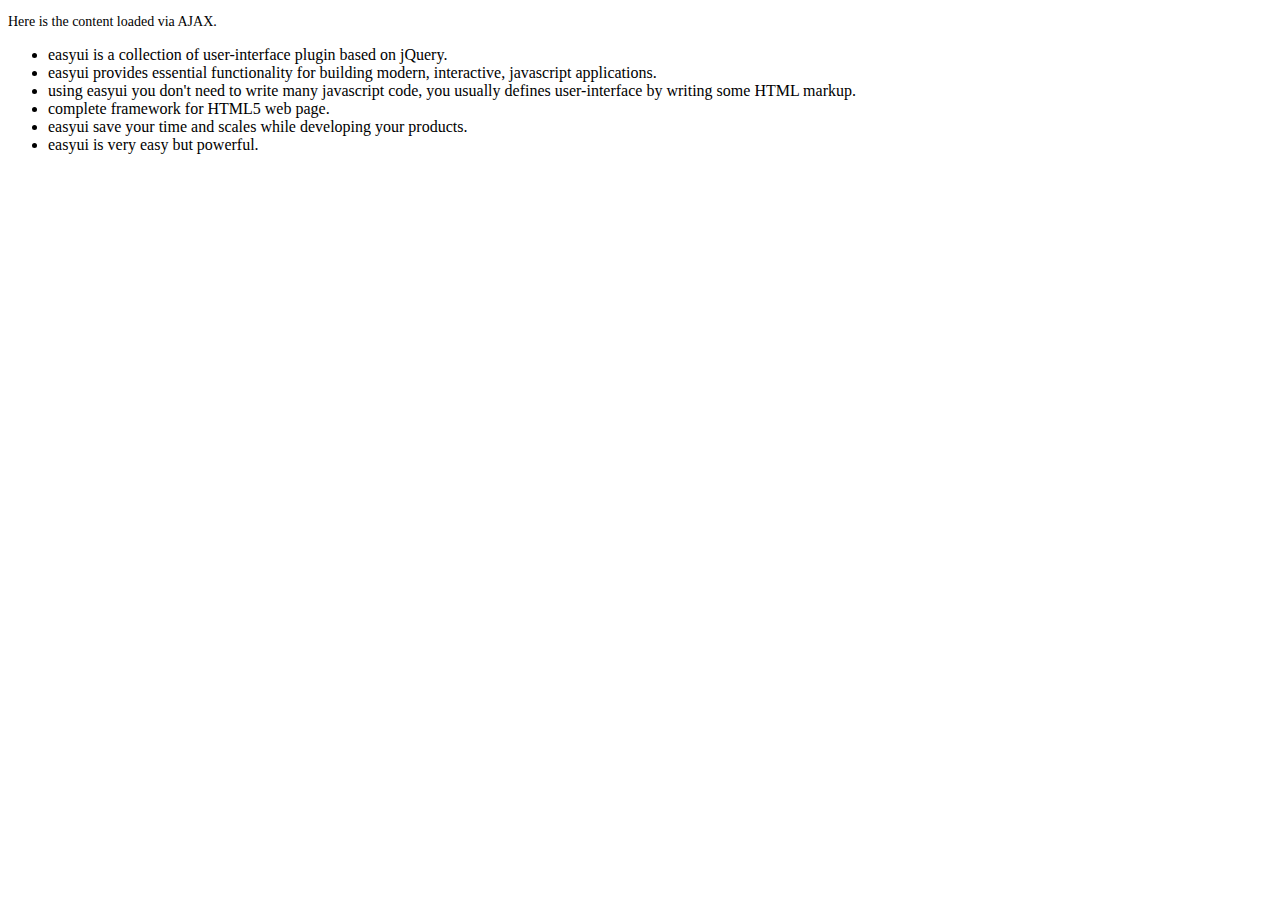
<file: static/js/easyui/demo-mobile/accordion/_content.html>
<!DOCTYPE html>
<html>
<head>
	<meta charset="UTF-8">
	<title>AJAX Content</title>
</head>
<body>
	<p style="font-size:14px">Here is the content loaded via AJAX.</p>
	<ul>
		<li>easyui is a collection of user-interface plugin based on jQuery.</li>
		<li>easyui provides essential functionality for building modern, interactive, javascript applications.</li>
		<li>using easyui you don't need to write many javascript code, you usually defines user-interface by writing some HTML markup.</li>
		<li>complete framework for HTML5 web page.</li>
		<li>easyui save your time and scales while developing your products.</li>
		<li>easyui is very easy but powerful.</li>
	</ul>
</body>
</html>
</file>
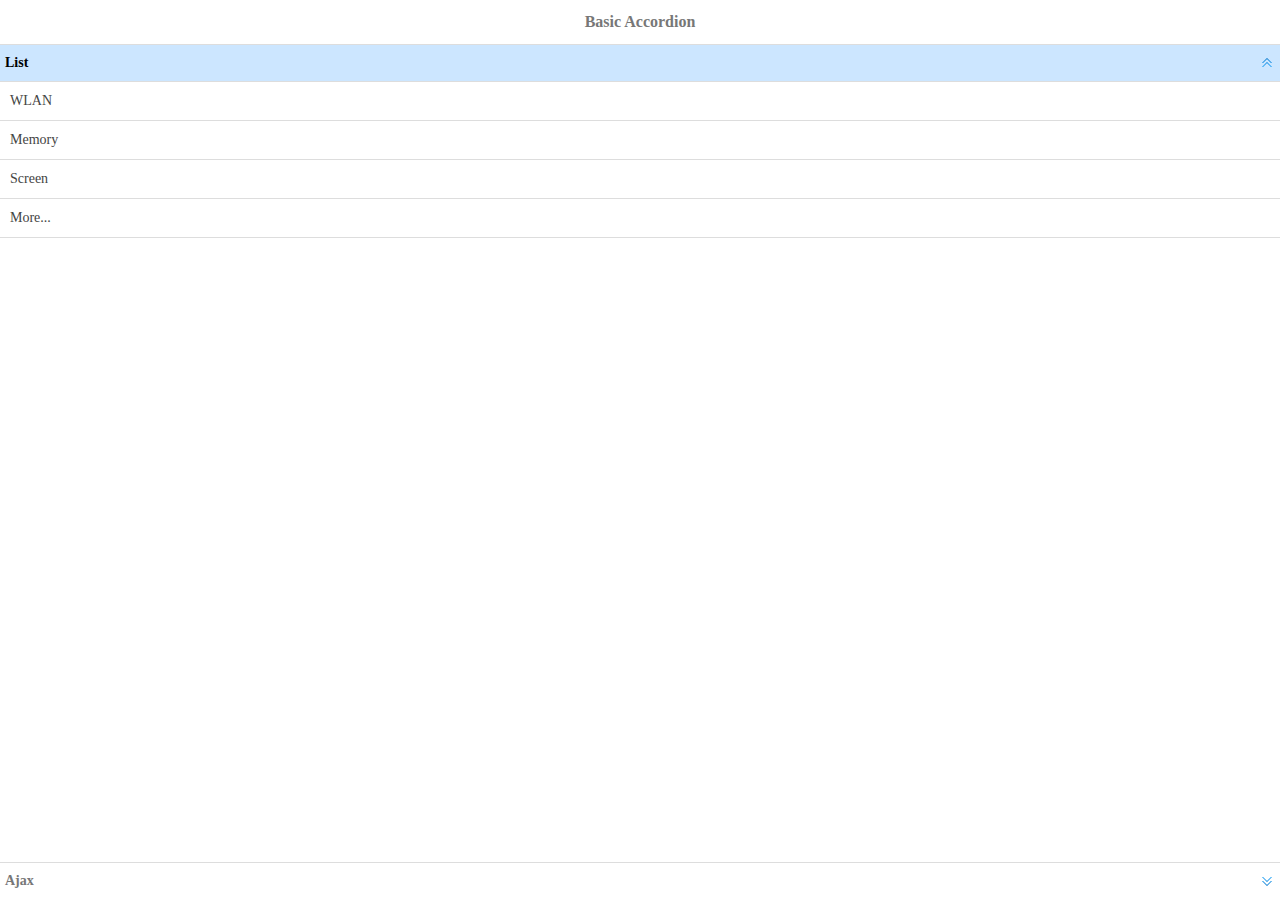
<file: static/js/easyui/demo-mobile/accordion/basic.html>
<!doctype html><html><head>    <meta charset="UTF-8">  	<meta name="viewport" content="initial-scale=1.0, maximum-scale=1.0, user-scalable=no">    <title>Basic Accordion - jQuery EasyUI Mobile Demo</title>      <link rel="stylesheet" type="text/css" href="../../themes/metro/easyui.css">      <link rel="stylesheet" type="text/css" href="../../themes/mobile.css">      <link rel="stylesheet" type="text/css" href="../../themes/icon.css">      <script type="text/javascript" src="../../jquery.min.js"></script>      <script type="text/javascript" src="../../jquery.easyui.min.js"></script>     <script type="text/javascript" src="../../jquery.easyui.mobile.js"></script> </head><body>	<div class="easyui-navpanel">		<header>			<div class="m-toolbar">				<span class="m-title">Basic Accordion</span>			</div>		</header>		<div class="easyui-accordion" fit="true" border="false">			<div title="List">				<ul class="m-list">					<li>WLAN</li>					<li>Memory</li>					<li>Screen</li>					<li>More...</li>				</ul>			</div>			<div title="Ajax" href="_content.html" style="padding:10px"></div>		</div>	</div></body>	</html>
</file>
<file: static/js/easyui/themes/metro/easyui.css>
.f-row {
  display: -webkit-box;
  display: -webkit-flex;
  display: -moz-flex;
  display: -ms-flexbox;
  display: flex;
  position: relative;
}
.f-column {
  display: -webkit-box;
  display: -webkit-flex;
  display: -moz-flex;
  display: -ms-flexbox;
  display: flex;
  -webkit-box-direction: normal;
  -webkit-box-orient: vertical;
  -webkit-flex-direction: column;
  -moz-flex-direction: column;
  -ms-flex-direction: column;
  flex-direction: column;
  position: relative;
}
.f-full {
  -webkit-box-flex: 1 1 auto;
  -ms-flex: 1 1 auto;
  flex: 1 1 auto;
}
.f-noshrink {
  -webkit-flex-shrink: 0;
  -moz-flex-shrink: 0;
  -ms-flex-negative: 0;
  flex-shrink: 0;
}
.f-content-center {
  -webkit-box-pack: center;
  -ms-flex-pack: center;
  -webkit-justify-content: center;
  -moz-justify-content: center;
  justify-content: center;
  -webkit-box-align: center;
  -ms-flex-align: center;
  -webkit-align-items: center;
  -moz-align-items: center;
  align-items: center;
}
.f-vcenter {
  -webkit-box-align: center;
  -ms-flex-align: center;
  -webkit-align-items: center;
  -moz-align-items: center;
  align-items: center;
}
* {
  -moz-box-sizing: border-box;
  -webkit-box-sizing: border-box;
  -o-box-sizing: border-box;
  -ms-box-sizing: border-box;
  box-sizing: border-box;
}
.panel {
  overflow: hidden;
  text-align: left;
  margin: 0;
  border: 0;
  -moz-border-radius: 0 0 0 0;
  -webkit-border-radius: 0 0 0 0;
  border-radius: 0 0 0 0;
}
.panel-header,
.panel-body {
  border-width: 1px;
  border-style: solid;
}
.panel-header {
  padding: 5px;
  position: relative;
}
.panel-title {
  background: url('images/blank.gif') no-repeat;
}
.panel-header-noborder {
  border-width: 0 0 1px 0;
}
.panel-body {
  overflow: auto;
  border-top-width: 0;
  padding: 0;
}
.panel-body-noheader {
  border-top-width: 1px;
}
.panel-body-noborder {
  border-width: 0px;
}
.panel-body-nobottom {
  border-bottom-width: 0;
}
.panel-with-icon {
  padding-left: 18px;
}
.panel-icon,
.panel-tool {
  position: absolute;
  top: 50%;
  margin-top: -8px;
  height: 16px;
  overflow: hidden;
}
.panel-icon {
  left: 5px;
  width: 16px;
}
.panel-tool {
  right: 5px;
  width: auto;
}
.panel-tool a {
  display: inline-block;
  width: 16px;
  height: 16px;
  opacity: 0.6;
  filter: alpha(opacity=60);
  margin: 0 0 0 2px;
  vertical-align: top;
}
.panel-tool a:hover {
  opacity: 1;
  filter: alpha(opacity=100);
  background-color: #E6E6E6;
  -moz-border-radius: -2px -2px -2px -2px;
  -webkit-border-radius: -2px -2px -2px -2px;
  border-radius: -2px -2px -2px -2px;
}
.panel-loading {
  padding: 11px 0px 10px 30px;
}
.panel-noscroll {
  overflow: hidden;
}
.panel-fit,
.panel-fit body {
  height: 100%;
  margin: 0;
  padding: 0;
  border: 0;
  overflow: hidden;
}
.panel-loading {
  background: url('images/loading.gif') no-repeat 10px 10px;
}
.panel-tool-close {
  background: url('images/panel_tools.png') no-repeat -16px 0px;
}
.panel-tool-min {
  background: url('images/panel_tools.png') no-repeat 0px 0px;
}
.panel-tool-max {
  background: url('images/panel_tools.png') no-repeat 0px -16px;
}
.panel-tool-restore {
  background: url('images/panel_tools.png') no-repeat -16px -16px;
}
.panel-tool-collapse {
  background: url('images/panel_tools.png') no-repeat -32px 0;
}
.panel-tool-expand {
  background: url('images/panel_tools.png') no-repeat -32px -16px;
}
.panel-header,
.panel-body {
  border-color: #ddd;
}
.panel-header {
  background-color: #ffffff;
  color: #777;
}
.panel-body {
  background-color: #fff;
  color: #444;
  font-size: 14px;
}
.panel-title {
  font-size: 14px;
  font-weight: bold;
  color: #777;
  height: 20px;
  line-height: 20px;
}
.panel-footer {
  border: 1px solid #ddd;
  overflow: hidden;
  background: #fff;
  color: #444;
}
.panel-footer-noborder {
  border-width: 1px 0 0 0;
}
.panel-hleft,
.panel-hright {
  position: relative;
}
.panel-hleft>.panel-body,
.panel-hright>.panel-body {
  position: absolute;
}
.panel-hleft>.panel-header {
  float: left;
}
.panel-hright>.panel-header {
  float: right;
}
.panel-hleft>.panel-body {
  border-top-width: 1px;
  border-left-width: 0;
}
.panel-hright>.panel-body {
  border-top-width: 1px;
  border-right-width: 0;
}
.panel-hleft>.panel-body-nobottom {
  border-bottom-width: 1px;
  border-right-width: 0;
}
.panel-hright>.panel-body-nobottom {
  border-bottom-width: 1px;
  border-left-width: 0;
}
.panel-hleft>.panel-footer {
  position: absolute;
  right: 0;
}
.panel-hright>.panel-footer {
  position: absolute;
  left: 0;
}
.panel-hleft>.panel-header-noborder {
  border-width: 0 1px 0 0;
}
.panel-hright>.panel-header-noborder {
  border-width: 0 0 0 1px;
}
.panel-hleft>.panel-body-noborder {
  border-width: 0;
}
.panel-hright>.panel-body-noborder {
  border-width: 0;
}
.panel-hleft>.panel-body-noheader {
  border-left-width: 1px;
}
.panel-hright>.panel-body-noheader {
  border-right-width: 1px;
}
.panel-hleft>.panel-footer-noborder {
  border-width: 0 0 0 1px;
}
.panel-hright>.panel-footer-noborder {
  border-width: 0 1px 0 0;
}
.panel-hleft>.panel-header .panel-icon,
.panel-hright>.panel-header .panel-icon {
  margin-top: 0;
  top: 5px;
  left: 50%;
  margin-left: -8px;
}
.panel-hleft>.panel-header .panel-title,
.panel-hright>.panel-header .panel-title {
  position: absolute;
  min-width: 16px;
  left: 25px;
  top: 5px;
  bottom: auto;
  white-space: nowrap;
  word-wrap: normal;
  -webkit-transform: rotate(90deg);
  -webkit-transform-origin: 0 0;
  -moz-transform: rotate(90deg);
  -moz-transform-origin: 0 0;
  -o-transform: rotate(90deg);
  -o-transform-origin: 0 0;
  transform: rotate(90deg);
  transform-origin: 0 0;
}
.panel-hleft>.panel-header .panel-title-up,
.panel-hright>.panel-header .panel-title-up {
  position: absolute;
  min-width: 16px;
  left: 21px;
  top: auto;
  bottom: 0px;
  text-align: right;
  white-space: nowrap;
  word-wrap: normal;
  -webkit-transform: rotate(-90deg);
  -webkit-transform-origin: 0 0;
  -moz-transform: rotate(-90deg);
  -moz-transform-origin: 0 0;
  -o-transform: rotate(-90deg);
  -o-transform-origin: 0 0;
  transform: rotate(-90deg);
  transform-origin: 0 16px;
}
.panel-hleft>.panel-header .panel-with-icon.panel-title-up,
.panel-hright>.panel-header .panel-with-icon.panel-title-up {
  padding-left: 0;
  padding-right: 18px;
}
.panel-hleft>.panel-header .panel-tool,
.panel-hright>.panel-header .panel-tool {
  top: auto;
  bottom: 5px;
  width: 16px;
  height: auto;
  left: 50%;
  margin-left: -8px;
  margin-top: 0;
}
.panel-hleft>.panel-header .panel-tool a,
.panel-hright>.panel-header .panel-tool a {
  margin: 2px 0 0 0;
}
.accordion {
  overflow: hidden;
  border-width: 1px;
  border-style: solid;
}
.accordion .accordion-header {
  border-width: 0 0 1px;
  cursor: pointer;
}
.accordion .accordion-body {
  border-width: 0 0 1px;
}
.accordion-noborder {
  border-width: 0;
}
.accordion-noborder .accordion-header {
  border-width: 0 0 1px;
}
.accordion-noborder .accordion-body {
  border-width: 0 0 1px;
}
.accordion-collapse {
  background: url('images/accordion_arrows.png') no-repeat 0 0;
}
.accordion-expand {
  background: url('images/accordion_arrows.png') no-repeat -16px 0;
}
.accordion {
  background: #fff;
  border-color: #ddd;
}
.accordion .accordion-header {
  background: #ffffff;
  filter: none;
}
.accordion .accordion-header-selected {
  background: #CCE6FF;
}
.accordion .accordion-header-selected .panel-title {
  color: #000;
}
.accordion .panel-last > .accordion-header {
  border-bottom-color: #ffffff;
}
.accordion .panel-last > .accordion-body {
  border-bottom-color: #fff;
}
.accordion .panel-last > .accordion-header-selected,
.accordion .panel-last > .accordion-header-border {
  border-bottom-color: #ddd;
}
.accordion> .panel-hleft {
  float: left;
}
.accordion> .panel-hleft>.panel-header {
  border-width: 0 1px 0 0;
}
.accordion> .panel-hleft> .panel-body {
  border-width: 0 1px 0 0;
}
.accordion> .panel-hleft.panel-last > .accordion-header {
  border-right-color: #ffffff;
}
.accordion> .panel-hleft.panel-last > .accordion-body {
  border-right-color: #fff;
}
.accordion> .panel-hleft.panel-last > .accordion-header-selected,
.accordion> .panel-hleft.panel-last > .accordion-header-border {
  border-right-color: #ddd;
}
.accordion> .panel-hright {
  float: right;
}
.accordion> .panel-hright>.panel-header {
  border-width: 0 0 0 1px;
}
.accordion> .panel-hright> .panel-body {
  border-width: 0 0 0 1px;
}
.accordion> .panel-hright.panel-last > .accordion-header {
  border-left-color: #ffffff;
}
.accordion> .panel-hright.panel-last > .accordion-body {
  border-left-color: #fff;
}
.accordion> .panel-hright.panel-last > .accordion-header-selected,
.accordion> .panel-hright.panel-last > .accordion-header-border {
  border-left-color: #ddd;
}
.window {
  overflow: hidden;
  padding: 5px;
  border-width: 1px;
  border-style: solid;
}
.window .window-header {
  background: transparent;
  padding: 0px 0px 6px 0px;
}
.window .window-body {
  border-width: 1px;
  border-style: solid;
  border-top-width: 0px;
}
.window .window-body-noheader {
  border-top-width: 1px;
}
.window .panel-body-nobottom {
  border-bottom-width: 0;
}
.window .window-header .panel-icon,
.window .window-header .panel-tool {
  top: 50%;
  margin-top: -11px;
}
.window .window-header .panel-icon {
  left: 1px;
}
.window .window-header .panel-tool {
  right: 1px;
}
.window .window-header .panel-with-icon {
  padding-left: 18px;
}
.window-proxy {
  position: absolute;
  overflow: hidden;
}
.window-proxy-mask {
  position: absolute;
  filter: alpha(opacity=5);
  opacity: 0.05;
}
.window-mask {
  position: absolute;
  left: 0;
  top: 0;
  width: 100%;
  height: 100%;
  filter: alpha(opacity=40);
  opacity: 0.40;
  font-size: 1px;
  overflow: hidden;
}
.window,
.window-shadow {
  position: absolute;
  -moz-border-radius: 0px 0px 0px 0px;
  -webkit-border-radius: 0px 0px 0px 0px;
  border-radius: 0px 0px 0px 0px;
}
.window-shadow {
  background: #eee;
  -moz-box-shadow: 2px 2px 3px #ededed;
  -webkit-box-shadow: 2px 2px 3px #ededed;
  box-shadow: 2px 2px 3px #ededed;
  filter: progid:DXImageTransform.Microsoft.Blur(pixelRadius=2,MakeShadow=false,ShadowOpacity=0.2);
}
.window,
.window .window-body {
  border-color: #ddd;
}
.window {
  background-color: #ffffff;
}
.window-proxy {
  border: 1px dashed #ddd;
}
.window-proxy-mask,
.window-mask {
  background: #eee;
}
.window .panel-footer {
  border: 1px solid #ddd;
  position: relative;
  top: -1px;
}
.window-thinborder {
  padding: 0;
}
.window-thinborder .window-header {
  padding: 5px 5px 6px 5px;
}
.window-thinborder .window-body {
  border-width: 0px;
}
.window-thinborder .window-footer {
  border-left: transparent;
  border-right: transparent;
  border-bottom: transparent;
}
.window-thinborder .window-header .panel-icon,
.window-thinborder .window-header .panel-tool {
  margin-top: -9px;
  margin-left: 5px;
  margin-right: 5px;
}
.window-noborder {
  border: 0;
}
.window.panel-hleft .window-header {
  padding: 0 6px 0 0;
}
.window.panel-hright .window-header {
  padding: 0 0 0 6px;
}
.window.panel-hleft>.panel-header .panel-title {
  top: auto;
  left: 16px;
}
.window.panel-hright>.panel-header .panel-title {
  top: auto;
  right: 16px;
}
.window.panel-hleft>.panel-header .panel-title-up,
.window.panel-hright>.panel-header .panel-title-up {
  bottom: 0;
}
.window.panel-hleft .window-body {
  border-width: 1px 1px 1px 0;
}
.window.panel-hright .window-body {
  border-width: 1px 0 1px 1px;
}
.window.panel-hleft .window-header .panel-icon {
  top: 1px;
  margin-top: 0;
  left: 0;
}
.window.panel-hright .window-header .panel-icon {
  top: 1px;
  margin-top: 0;
  left: auto;
  right: 1px;
}
.window.panel-hleft .window-header .panel-tool,
.window.panel-hright .window-header .panel-tool {
  margin-top: 0;
  top: auto;
  bottom: 1px;
  right: auto;
  margin-right: 0;
  left: 50%;
  margin-left: -11px;
}
.window.panel-hright .window-header .panel-tool {
  left: auto;
  right: 1px;
}
.window-thinborder.panel-hleft .window-header {
  padding: 5px 6px 5px 5px;
}
.window-thinborder.panel-hright .window-header {
  padding: 5px 5px 5px 6px;
}
.window-thinborder.panel-hleft>.panel-header .panel-title {
  left: 21px;
}
.window-thinborder.panel-hleft>.panel-header .panel-title-up,
.window-thinborder.panel-hright>.panel-header .panel-title-up {
  bottom: 5px;
}
.window-thinborder.panel-hleft .window-header .panel-icon,
.window-thinborder.panel-hright .window-header .panel-icon {
  margin-top: 5px;
}
.window-thinborder.panel-hleft .window-header .panel-tool,
.window-thinborder.panel-hright .window-header .panel-tool {
  left: 16px;
  bottom: 5px;
}
.dialog-content {
  overflow: auto;
}
.dialog-toolbar {
  position: relative;
  padding: 2px 5px;
}
.dialog-tool-separator {
  float: left;
  height: 24px;
  border-left: 1px solid #ddd;
  border-right: 1px solid #fff;
  margin: 2px 1px;
}
.dialog-button {
  position: relative;
  top: -1px;
  padding: 5px;
  text-align: right;
}
.dialog-button .l-btn {
  margin-left: 5px;
}
.dialog-toolbar,
.dialog-button {
  background: #fff;
  border-width: 1px;
  border-style: solid;
}
.dialog-toolbar {
  border-color: #ddd #ddd #ddd #ddd;
}
.dialog-button {
  border-color: #ddd #ddd #ddd #ddd;
}
.window-thinborder .dialog-toolbar {
  border-left: transparent;
  border-right: transparent;
  border-top-color: #fff;
}
.window-thinborder .dialog-button {
  top: 0px;
  padding: 5px 8px 8px 8px;
  border-left: transparent;
  border-right: transparent;
  border-bottom: transparent;
}
.l-btn {
  text-decoration: none;
  display: inline-block;
  overflow: hidden;
  margin: 0;
  padding: 0;
  cursor: pointer;
  outline: none;
  text-align: center;
  vertical-align: middle;
  line-height: normal;
}
.l-btn-plain {
  border-width: 0;
  padding: 1px;
}
.l-btn-left {
  display: inline-block;
  position: relative;
  overflow: hidden;
  margin: 0;
  padding: 0;
  vertical-align: top;
}
.l-btn-text {
  display: inline-block;
  vertical-align: top;
  width: auto;
  line-height: 28px;
  font-size: 14px;
  padding: 0;
  margin: 0 6px;
}
.l-btn-icon {
  display: inline-block;
  width: 16px;
  height: 16px;
  line-height: 16px;
  position: absolute;
  top: 50%;
  margin-top: -8px;
  font-size: 1px;
}
.l-btn span span .l-btn-empty {
  display: inline-block;
  margin: 0;
  width: 16px;
  height: 24px;
  font-size: 1px;
  vertical-align: top;
}
.l-btn span .l-btn-icon-left {
  padding: 0 0 0 20px;
  background-position: left center;
}
.l-btn span .l-btn-icon-right {
  padding: 0 20px 0 0;
  background-position: right center;
}
.l-btn-icon-left .l-btn-text {
  margin: 0 6px 0 26px;
}
.l-btn-icon-left .l-btn-icon {
  left: 6px;
}
.l-btn-icon-right .l-btn-text {
  margin: 0 26px 0 6px;
}
.l-btn-icon-right .l-btn-icon {
  right: 6px;
}
.l-btn-icon-top .l-btn-text {
  margin: 20px 4px 0 4px;
}
.l-btn-icon-top .l-btn-icon {
  top: 4px;
  left: 50%;
  margin: 0 0 0 -8px;
}
.l-btn-icon-bottom .l-btn-text {
  margin: 0 4px 20px 4px;
}
.l-btn-icon-bottom .l-btn-icon {
  top: auto;
  bottom: 4px;
  left: 50%;
  margin: 0 0 0 -8px;
}
.l-btn-left .l-btn-empty {
  margin: 0 6px;
  width: 16px;
}
.l-btn-plain:hover {
  padding: 0;
}
.l-btn-focus {
  outline: #0000FF dotted thin;
}
.l-btn-large .l-btn-text {
  line-height: 44px;
}
.l-btn-large .l-btn-icon {
  width: 32px;
  height: 32px;
  line-height: 32px;
  margin-top: -16px;
}
.l-btn-large .l-btn-icon-left .l-btn-text {
  margin-left: 40px;
}
.l-btn-large .l-btn-icon-right .l-btn-text {
  margin-right: 40px;
}
.l-btn-large .l-btn-icon-top .l-btn-text {
  margin-top: 36px;
  line-height: 24px;
  min-width: 32px;
}
.l-btn-large .l-btn-icon-top .l-btn-icon {
  margin: 0 0 0 -16px;
}
.l-btn-large .l-btn-icon-bottom .l-btn-text {
  margin-bottom: 36px;
  line-height: 24px;
  min-width: 32px;
}
.l-btn-large .l-btn-icon-bottom .l-btn-icon {
  margin: 0 0 0 -16px;
}
.l-btn-large .l-btn-left .l-btn-empty {
  margin: 0 6px;
  width: 32px;
}
.l-btn {
  color: #777;
  background: #ffffff;
  background-repeat: repeat-x;
  border: 1px solid #dddddd;
  background: -webkit-linear-gradient(top,#ffffff 0,#ffffff 100%);
  background: -moz-linear-gradient(top,#ffffff 0,#ffffff 100%);
  background: -o-linear-gradient(top,#ffffff 0,#ffffff 100%);
  background: linear-gradient(to bottom,#ffffff 0,#ffffff 100%);
  background-repeat: repeat-x;
  filter: progid:DXImageTransform.Microsoft.gradient(startColorstr=#ffffff,endColorstr=#ffffff,GradientType=0);
  -moz-border-radius: 0px 0px 0px 0px;
  -webkit-border-radius: 0px 0px 0px 0px;
  border-radius: 0px 0px 0px 0px;
}
.l-btn:hover {
  background: #E6E6E6;
  color: #444;
  border: 1px solid #ddd;
  filter: none;
}
.l-btn-plain {
  background: transparent;
  border-width: 0;
  filter: none;
}
.l-btn-outline {
  border-width: 1px;
  border-color: #ddd;
  padding: 0;
}
.l-btn-plain:hover {
  background: #E6E6E6;
  color: #444;
  border: 1px solid #ddd;
  -moz-border-radius: 0px 0px 0px 0px;
  -webkit-border-radius: 0px 0px 0px 0px;
  border-radius: 0px 0px 0px 0px;
}
.l-btn-disabled,
.l-btn-disabled:hover {
  opacity: 0.5;
  cursor: default;
  background: #ffffff;
  color: #777;
  background: -webkit-linear-gradient(top,#ffffff 0,#ffffff 100%);
  background: -moz-linear-gradient(top,#ffffff 0,#ffffff 100%);
  background: -o-linear-gradient(top,#ffffff 0,#ffffff 100%);
  background: linear-gradient(to bottom,#ffffff 0,#ffffff 100%);
  background-repeat: repeat-x;
  filter: progid:DXImageTransform.Microsoft.gradient(startColorstr=#ffffff,endColorstr=#ffffff,GradientType=0);
}
.l-btn-disabled .l-btn-text,
.l-btn-disabled .l-btn-icon {
  filter: alpha(opacity=50);
}
.l-btn-plain-disabled,
.l-btn-plain-disabled:hover {
  background: transparent;
  filter: alpha(opacity=50);
}
.l-btn-selected,
.l-btn-selected:hover {
  background: #ddd;
  filter: none;
}
.l-btn-plain-selected,
.l-btn-plain-selected:hover {
  background: #ddd;
}
.textbox {
  position: relative;
  border: 1px solid #ddd;
  background-color: #fff;
  vertical-align: middle;
  display: inline-block;
  overflow: hidden;
  white-space: nowrap;
  margin: 0;
  padding: 0;
  -moz-border-radius: 0px 0px 0px 0px;
  -webkit-border-radius: 0px 0px 0px 0px;
  border-radius: 0px 0px 0px 0px;
}
.textbox .textbox-text {
  font-size: 14px;
  border: 0;
  margin: 0;
  padding: 0 4px;
  white-space: normal;
  vertical-align: top;
  outline-style: none;
  resize: none;
  -moz-border-radius: 0px 0px 0px 0px;
  -webkit-border-radius: 0px 0px 0px 0px;
  border-radius: 0px 0px 0px 0px;
  height: 28px;
  line-height: 28px;
}
.textbox textarea.textbox-text {
  line-height: normal;
}
.textbox .textbox-text::-ms-clear,
.textbox .textbox-text::-ms-reveal {
  display: none;
}
.textbox textarea.textbox-text {
  white-space: pre-wrap;
}
.textbox .textbox-prompt {
  font-size: 14px;
  color: #aaa;
}
.textbox .textbox-bgicon {
  background-position: 3px center;
  padding-left: 21px;
}
.textbox .textbox-button,
.textbox .textbox-button:hover {
  position: absolute;
  top: 0;
  padding: 0;
  vertical-align: top;
  -moz-border-radius: 0 0 0 0;
  -webkit-border-radius: 0 0 0 0;
  border-radius: 0 0 0 0;
}
.textbox .textbox-button-right,
.textbox .textbox-button-right:hover {
  right: 0;
  border-width: 0 0 0 1px;
}
.textbox .textbox-button-left,
.textbox .textbox-button-left:hover {
  left: 0;
  border-width: 0 1px 0 0;
}
.textbox .textbox-button-top,
.textbox .textbox-button-top:hover {
  left: 0;
  border-width: 0 0 1px 0;
}
.textbox .textbox-button-bottom,
.textbox .textbox-button-bottom:hover {
  top: auto;
  bottom: 0;
  left: 0;
  border-width: 1px 0 0 0;
}
.textbox-addon {
  position: absolute;
  top: 0;
}
.textbox-label {
  display: inline-block;
  width: 80px;
  height: 30px;
  line-height: 30px;
  vertical-align: middle;
  overflow: hidden;
  text-overflow: ellipsis;
  white-space: nowrap;
  margin: 0;
  padding-right: 5px;
}
.textbox-label-after {
  padding-left: 5px;
  padding-right: 0;
}
.textbox-label-top {
  display: block;
  width: auto;
  padding: 0;
}
.textbox-disabled,
.textbox-label-disabled {
  opacity: 0.6;
  filter: alpha(opacity=60);
}
.textbox-icon {
  display: inline-block;
  width: 18px;
  height: 20px;
  overflow: hidden;
  vertical-align: top;
  background-position: center center;
  cursor: pointer;
  opacity: 0.6;
  filter: alpha(opacity=60);
  text-decoration: none;
  outline-style: none;
}
.textbox-icon-disabled,
.textbox-icon-readonly {
  cursor: default;
}
.textbox-icon:hover {
  opacity: 1.0;
  filter: alpha(opacity=100);
}
.textbox-icon-disabled:hover {
  opacity: 0.6;
  filter: alpha(opacity=60);
}
.textbox-focused {
  border-color: #c4c4c4;
  -moz-box-shadow: 0 0 3px 0 #ddd;
  -webkit-box-shadow: 0 0 3px 0 #ddd;
  box-shadow: 0 0 3px 0 #ddd;
}
.textbox-invalid {
  border-color: #ffa8a8;
  background-color: #fff3f3;
}
.form-floating-label.form-field .textbox-text {
  padding: 0;
}
.form-floating-label.form-field .textbox-label {
  position: relative;
  height: 20px;
  line-height: 20px;
  transition: all .3s;
  font-size: 12px;
  z-index: 9;
}
.form-floating-label.form-field-empty .textbox-label {
  cursor: text;
  font-size: 14px;
  transform: translate(0,25px);
}
.form-floating-label.form-field-empty.form-field-focused .textbox-label {
  cursor: default;
  font-size: 12px;
  transform: translate(0,0);
}
.passwordbox-open {
  background: url('images/passwordbox_open.png') no-repeat center center;
}
.passwordbox-close {
  background: url('images/passwordbox_close.png') no-repeat center center;
}
.filebox .textbox-value {
  vertical-align: top;
  position: absolute;
  top: 0;
  left: -5000px;
}
.filebox-label {
  display: inline-block;
  position: absolute;
  width: 100%;
  height: 100%;
  cursor: pointer;
  left: 0;
  top: 0;
  z-index: 10;
  background: url('images/blank.gif') no-repeat;
}
.l-btn-disabled .filebox-label {
  cursor: default;
}
.combo-arrow {
  width: 18px;
  height: 20px;
  overflow: hidden;
  display: inline-block;
  vertical-align: top;
  cursor: pointer;
  opacity: 0.6;
  filter: alpha(opacity=60);
}
.combo-arrow-hover {
  opacity: 1.0;
  filter: alpha(opacity=100);
}
.combo-panel {
  overflow: auto;
}
.combo-arrow {
  background: url('images/combo_arrow.png') no-repeat center center;
}
.combo-panel {
  background-color: #fff;
}
.combo-arrow {
  background-color: #ffffff;
}
.combo-arrow-hover {
  background-color: #E6E6E6;
}
.combo-arrow:hover {
  background-color: #E6E6E6;
}
.combo .textbox-icon-disabled:hover {
  cursor: default;
}
.combobox-item,
.combobox-group,
.combobox-stick {
  font-size: 14px;
  padding: 6px 4px;
  line-height: 20px;
}
.combobox-item-disabled {
  opacity: 0.5;
  filter: alpha(opacity=50);
}
.combobox-gitem {
  padding-left: 10px;
}
.combobox-group,
.combobox-stick {
  font-weight: bold;
}
.combobox-stick {
  position: absolute;
  top: 1px;
  left: 1px;
  right: 1px;
  background: inherit;
}
.combobox-item-hover {
  background-color: #E6E6E6;
  color: #444;
}
.combobox-item-selected {
  background-color: #CCE6FF;
  color: #000;
}
.combobox-icon {
  display: inline-block;
  width: 16px;
  height: 16px;
  vertical-align: middle;
  margin-right: 2px;
}
.tagbox {
  cursor: text;
}
.tagbox .textbox-text {
  float: left;
}
.tagbox-label {
  position: relative;
  display: block;
  margin: 4px 0 0 4px;
  padding: 0 20px 0 4px;
  float: left;
  vertical-align: top;
  text-decoration: none;
  -moz-border-radius: 0px 0px 0px 0px;
  -webkit-border-radius: 0px 0px 0px 0px;
  border-radius: 0px 0px 0px 0px;
  background: #E6E6E6;
  color: #444;
}
.tagbox-remove {
  background: url('images/tagbox_icons.png') no-repeat -16px center;
  position: absolute;
  display: block;
  width: 16px;
  height: 16px;
  right: 2px;
  top: 50%;
  margin-top: -8px;
  opacity: 0.6;
  filter: alpha(opacity=60);
}
.tagbox-remove:hover {
  opacity: 1;
  filter: alpha(opacity=100);
}
.textbox-disabled .tagbox-label {
  cursor: default;
}
.textbox-disabled .tagbox-remove:hover {
  cursor: default;
  opacity: 0.6;
  filter: alpha(opacity=60);
}
.layout {
  position: relative;
  overflow: hidden;
  margin: 0;
  padding: 0;
  z-index: 0;
}
.layout-panel {
  position: absolute;
  overflow: hidden;
}
.layout-body {
  min-width: 1px;
  min-height: 1px;
}
.layout-panel-east,
.layout-panel-west {
  z-index: 2;
}
.layout-panel-north,
.layout-panel-south {
  z-index: 3;
}
.layout-expand {
  position: absolute;
  padding: 0px;
  font-size: 1px;
  cursor: pointer;
  z-index: 1;
}
.layout-expand .panel-header,
.layout-expand .panel-body {
  background: transparent;
  filter: none;
  overflow: hidden;
}
.layout-expand .panel-header {
  border-bottom-width: 0px;
}
.layout-expand .panel-body {
  position: relative;
}
.layout-expand .panel-body .panel-icon {
  margin-top: 0;
  top: 0;
  left: 50%;
  margin-left: -8px;
}
.layout-expand-west .panel-header .panel-icon,
.layout-expand-east .panel-header .panel-icon {
  display: none;
}
.layout-expand-title {
  position: absolute;
  top: 0;
  left: 21px;
  white-space: nowrap;
  word-wrap: normal;
  -webkit-transform: rotate(90deg);
  -webkit-transform-origin: 0 0;
  -moz-transform: rotate(90deg);
  -moz-transform-origin: 0 0;
  -o-transform: rotate(90deg);
  -o-transform-origin: 0 0;
  transform: rotate(90deg);
  transform-origin: 0 0;
}
.layout-expand-title-up {
  position: absolute;
  top: 0;
  left: 0;
  text-align: right;
  padding-left: 5px;
  white-space: nowrap;
  word-wrap: normal;
  -webkit-transform: rotate(-90deg);
  -webkit-transform-origin: 0 0;
  -moz-transform: rotate(-90deg);
  -moz-transform-origin: 0 0;
  -o-transform: rotate(-90deg);
  -o-transform-origin: 0 0;
  transform: rotate(-90deg);
  transform-origin: 0 0;
}
.layout-expand-with-icon {
  top: 18px;
}
.layout-expand .panel-body-noheader .layout-expand-title,
.layout-expand .panel-body-noheader .panel-icon {
  top: 5px;
}
.layout-expand .panel-body-noheader .layout-expand-with-icon {
  top: 23px;
}
.layout-split-proxy-h,
.layout-split-proxy-v {
  position: absolute;
  font-size: 1px;
  display: none;
  z-index: 5;
}
.layout-split-proxy-h {
  width: 5px;
  cursor: e-resize;
}
.layout-split-proxy-v {
  height: 5px;
  cursor: n-resize;
}
.layout-mask {
  position: absolute;
  background: #fafafa;
  filter: alpha(opacity=10);
  opacity: 0.10;
  z-index: 4;
}
.layout-button-up {
  background: url('images/layout_arrows.png') no-repeat -16px -16px;
}
.layout-button-down {
  background: url('images/layout_arrows.png') no-repeat -16px 0;
}
.layout-button-left {
  background: url('images/layout_arrows.png') no-repeat 0 0;
}
.layout-button-right {
  background: url('images/layout_arrows.png') no-repeat 0 -16px;
}
.layout-split-proxy-h,
.layout-split-proxy-v {
  background-color: #b3b3b3;
}
.layout-split-north {
  border-bottom: 5px solid #fff;
}
.layout-split-south {
  border-top: 5px solid #fff;
}
.layout-split-east {
  border-left: 5px solid #fff;
}
.layout-split-west {
  border-right: 5px solid #fff;
}
.layout-expand {
  background-color: #ffffff;
}
.layout-expand-over {
  background-color: #ffffff;
}
.tabs-container {
  overflow: hidden;
}
.tabs-header {
  border-width: 1px;
  border-style: solid;
  border-bottom-width: 0;
  position: relative;
  padding: 0;
  padding-top: 2px;
  overflow: hidden;
}
.tabs-scroller-left,
.tabs-scroller-right {
  position: absolute;
  top: auto;
  bottom: 0;
  width: 18px;
  font-size: 1px;
  display: none;
  cursor: pointer;
  border-width: 1px;
  border-style: solid;
}
.tabs-scroller-left {
  left: 0;
}
.tabs-scroller-right {
  right: 0;
}
.tabs-tool {
  position: absolute;
  bottom: 0;
  padding: 1px;
  overflow: hidden;
  border-width: 1px;
  border-style: solid;
}
.tabs-header-plain .tabs-tool {
  padding: 0 1px;
}
.tabs-wrap {
  position: relative;
  left: 0;
  overflow: hidden;
  width: 100%;
  margin: 0;
  padding: 0;
}
.tabs-scrolling {
  margin-left: 18px;
  margin-right: 18px;
}
.tabs-disabled {
  opacity: 0.3;
  filter: alpha(opacity=30);
}
.tabs {
  list-style-type: none;
  height: 26px;
  margin: 0px;
  padding: 0px;
  padding-left: 4px;
  width: 50000px;
  border-style: solid;
  border-width: 0 0 1px 0;
}
.tabs li {
  float: left;
  display: inline-block;
  margin: 0 4px -1px 0;
  padding: 0;
  position: relative;
  border: 0;
}
.tabs li .tabs-inner {
  display: inline-block;
  text-decoration: none;
  cursor: hand;
  cursor: pointer;
  margin: 0;
  padding: 0 10px;
  height: 25px;
  line-height: 25px;
  text-align: center;
  white-space: nowrap;
  border-width: 1px;
  border-style: solid;
  -moz-border-radius: 0px 0px 0 0;
  -webkit-border-radius: 0px 0px 0 0;
  border-radius: 0px 0px 0 0;
}
.tabs li.tabs-selected .tabs-inner {
  font-weight: bold;
  outline: none;
}
.tabs li.tabs-selected .tabs-inner:hover {
  cursor: default;
  pointer: default;
}
.tabs li a.tabs-close,
.tabs-p-tool {
  position: absolute;
  font-size: 1px;
  display: block;
  height: 12px;
  padding: 0;
  top: 50%;
  margin-top: -6px;
  overflow: hidden;
}
.tabs li a.tabs-close {
  width: 12px;
  right: 5px;
  opacity: 0.6;
  filter: alpha(opacity=60);
}
.tabs-p-tool {
  right: 16px;
}
.tabs-p-tool a {
  display: inline-block;
  font-size: 1px;
  width: 12px;
  height: 12px;
  margin: 0;
  opacity: 0.6;
  filter: alpha(opacity=60);
}
.tabs li a:hover.tabs-close,
.tabs-p-tool a:hover {
  opacity: 1;
  filter: alpha(opacity=100);
  cursor: hand;
  cursor: pointer;
}
.tabs-with-icon {
  padding-left: 18px;
}
.tabs-icon {
  position: absolute;
  width: 16px;
  height: 16px;
  left: 10px;
  top: 50%;
  margin-top: -8px;
}
.tabs-title {
  font-size: 14px;
}
.tabs-closable {
  padding-right: 8px;
}
.tabs-panels {
  margin: 0px;
  padding: 0px;
  border-width: 1px;
  border-style: solid;
  border-top-width: 0;
  overflow: hidden;
}
.tabs-header-bottom {
  border-width: 0 1px 1px 1px;
  padding: 0 0 2px 0;
}
.tabs-header-bottom .tabs {
  border-width: 1px 0 0 0;
}
.tabs-header-bottom .tabs li {
  margin: -1px 4px 0 0;
}
.tabs-header-bottom .tabs li .tabs-inner {
  -moz-border-radius: 0 0 0px 0px;
  -webkit-border-radius: 0 0 0px 0px;
  border-radius: 0 0 0px 0px;
}
.tabs-header-bottom .tabs-tool {
  top: 0;
}
.tabs-header-bottom .tabs-scroller-left,
.tabs-header-bottom .tabs-scroller-right {
  top: 0;
  bottom: auto;
}
.tabs-panels-top {
  border-width: 1px 1px 0 1px;
}
.tabs-header-left {
  float: left;
  border-width: 1px 0 1px 1px;
  padding: 0;
}
.tabs-header-right {
  float: right;
  border-width: 1px 1px 1px 0;
  padding: 0;
}
.tabs-header-left .tabs-wrap,
.tabs-header-right .tabs-wrap {
  height: 100%;
}
.tabs-header-left .tabs {
  height: 100%;
  padding: 4px 0 0 2px;
  border-width: 0 1px 0 0;
}
.tabs-header-right .tabs {
  height: 100%;
  padding: 4px 2px 0 0;
  border-width: 0 0 0 1px;
}
.tabs-header-left .tabs li,
.tabs-header-right .tabs li {
  display: block;
  width: 100%;
  position: relative;
}
.tabs-header-left .tabs li {
  left: auto;
  right: 0;
  margin: 0 -1px 4px 0;
  float: right;
}
.tabs-header-right .tabs li {
  left: 0;
  right: auto;
  margin: 0 0 4px -1px;
  float: left;
}
.tabs-justified li .tabs-inner {
  padding-left: 0;
  padding-right: 0;
}
.tabs-header-left .tabs li .tabs-inner {
  display: block;
  text-align: left;
  padding-left: 10px;
  padding-right: 10px;
  -moz-border-radius: 0px 0 0 0px;
  -webkit-border-radius: 0px 0 0 0px;
  border-radius: 0px 0 0 0px;
}
.tabs-header-right .tabs li .tabs-inner {
  display: block;
  text-align: left;
  padding-left: 10px;
  padding-right: 10px;
  -moz-border-radius: 0 0px 0px 0;
  -webkit-border-radius: 0 0px 0px 0;
  border-radius: 0 0px 0px 0;
}
.tabs-panels-right {
  float: right;
  border-width: 1px 1px 1px 0;
}
.tabs-panels-left {
  float: left;
  border-width: 1px 0 1px 1px;
}
.tabs-header-noborder,
.tabs-panels-noborder {
  border: 0px;
}
.tabs-header-plain {
  border: 0px;
  background: transparent;
}
.tabs-pill {
  padding-bottom: 3px;
}
.tabs-header-bottom .tabs-pill {
  padding-top: 3px;
  padding-bottom: 0;
}
.tabs-header-left .tabs-pill {
  padding-right: 3px;
}
.tabs-header-right .tabs-pill {
  padding-left: 3px;
}
.tabs-header .tabs-pill li .tabs-inner {
  -moz-border-radius: 0px 0px 0px 0px;
  -webkit-border-radius: 0px 0px 0px 0px;
  border-radius: 0px 0px 0px 0px;
}
.tabs-header-narrow,
.tabs-header-narrow .tabs-narrow {
  padding: 0;
}
.tabs-narrow li,
.tabs-header-bottom .tabs-narrow li {
  margin-left: 0;
  margin-right: -1px;
}
.tabs-narrow li.tabs-last,
.tabs-header-bottom .tabs-narrow li.tabs-last {
  margin-right: 0;
}
.tabs-header-left .tabs-narrow,
.tabs-header-right .tabs-narrow {
  padding-top: 0;
}
.tabs-header-left .tabs-narrow li {
  margin-bottom: -1px;
  margin-right: -1px;
}
.tabs-header-left .tabs-narrow li.tabs-last,
.tabs-header-right .tabs-narrow li.tabs-last {
  margin-bottom: 0;
}
.tabs-header-right .tabs-narrow li {
  margin-bottom: -1px;
  margin-left: -1px;
}
.tabs-scroller-left {
  background: #ffffff url('images/tabs_icons.png') no-repeat 1px center;
}
.tabs-scroller-right {
  background: #ffffff url('images/tabs_icons.png') no-repeat -15px center;
}
.tabs li a.tabs-close {
  background: url('images/tabs_icons.png') no-repeat -34px center;
}
.tabs li .tabs-inner:hover {
  background: #E6E6E6;
  color: #444;
  filter: none;
}
.tabs li.tabs-selected .tabs-inner {
  background-color: #fff;
  color: #777;
}
.tabs li .tabs-inner {
  color: #777;
  background-color: #ffffff;
}
.tabs-header,
.tabs-tool {
  background-color: #ffffff;
}
.tabs-header-plain {
  background: transparent;
}
.tabs-header,
.tabs-scroller-left,
.tabs-scroller-right,
.tabs-tool,
.tabs,
.tabs-panels,
.tabs li .tabs-inner,
.tabs li.tabs-selected .tabs-inner,
.tabs-header-bottom .tabs li.tabs-selected .tabs-inner,
.tabs-header-left .tabs li.tabs-selected .tabs-inner,
.tabs-header-right .tabs li.tabs-selected .tabs-inner {
  border-color: #ddd;
}
.tabs-p-tool a:hover,
.tabs li a:hover.tabs-close,
.tabs-scroller-over {
  background-color: #E6E6E6;
}
.tabs li.tabs-selected .tabs-inner {
  border-bottom: 1px solid #fff;
}
.tabs-header-bottom .tabs li.tabs-selected .tabs-inner {
  border-top: 1px solid #fff;
}
.tabs-header-left .tabs li.tabs-selected .tabs-inner {
  border-right: 1px solid #fff;
}
.tabs-header-right .tabs li.tabs-selected .tabs-inner {
  border-left: 1px solid #fff;
}
.tabs-header .tabs-pill li.tabs-selected .tabs-inner {
  background: #CCE6FF;
  color: #000;
  filter: none;
  border-color: #ddd;
}
.datagrid .panel-body {
  overflow: hidden;
  position: relative;
}
.datagrid-view {
  position: relative;
  overflow: hidden;
}
.datagrid-view1,
.datagrid-view2 {
  position: absolute;
  overflow: hidden;
  top: 0;
}
.datagrid-view1 {
  left: 0;
}
.datagrid-view2 {
  right: 0;
}
.datagrid-mask {
  position: absolute;
  left: 0;
  top: 0;
  width: 100%;
  height: 100%;
  opacity: 0.3;
  filter: alpha(opacity=30);
  display: none;
}
.datagrid-mask-msg {
  position: absolute;
  top: 50%;
  margin-top: -20px;
  padding: 10px 5px 10px 30px;
  width: auto;
  height: 16px;
  border-width: 2px;
  border-style: solid;
  display: none;
}
.datagrid-empty {
  position: absolute;
  left: 0;
  top: 0;
  width: 100%;
  height: 25px;
  line-height: 25px;
  text-align: center;
}
.datagrid-sort-icon {
  padding: 0;
  display: none;
}
.datagrid-toolbar {
  height: auto;
  padding: 1px 2px;
  border-width: 0 0 1px 0;
  border-style: solid;
}
.datagrid-btn-separator {
  float: left;
  height: 24px;
  border-left: 1px solid #ddd;
  border-right: 1px solid #fff;
  margin: 2px 1px;
}
.datagrid .datagrid-pager {
  display: block;
  margin: 0;
  border-width: 1px 0 0 0;
  border-style: solid;
}
.datagrid .datagrid-pager-top {
  border-width: 0 0 1px 0;
}
.datagrid-header {
  overflow: hidden;
  cursor: default;
  border-width: 0 0 1px 0;
  border-style: solid;
}
.datagrid-header-inner {
  float: left;
  width: 10000px;
}
.datagrid-header-row,
.datagrid-row {
  height: 32px;
}
.datagrid-header td,
.datagrid-body td,
.datagrid-footer td {
  border-width: 0 1px 1px 0;
  border-style: dotted;
  margin: 0;
  padding: 0;
}
.datagrid-cell,
.datagrid-cell-group,
.datagrid-header-rownumber,
.datagrid-cell-rownumber {
  margin: 0;
  padding: 0 4px;
  white-space: nowrap;
  word-wrap: normal;
  overflow: hidden;
  height: 18px;
  line-height: 18px;
  font-size: 14px;
}
.datagrid-header .datagrid-cell {
  height: auto;
}
.datagrid-header .datagrid-cell span {
  font-size: 14px;
}
.datagrid-cell-group {
  text-align: center;
  text-overflow: ellipsis;
}
.datagrid-header-rownumber,
.datagrid-cell-rownumber {
  width: 30px;
  text-align: center;
  margin: 0;
  padding: 0;
}
.datagrid-body {
  margin: 0;
  padding: 0;
  overflow: auto;
  zoom: 1;
}
.datagrid-view1 .datagrid-body-inner {
  padding-bottom: 20px;
}
.datagrid-view1 .datagrid-body {
  overflow: hidden;
}
.datagrid-footer {
  overflow: hidden;
}
.datagrid-footer-inner {
  border-width: 1px 0 0 0;
  border-style: solid;
  width: 10000px;
  float: left;
}
.datagrid-row-editing .datagrid-cell {
  height: auto;
}
.datagrid-header-check,
.datagrid-cell-check {
  padding: 0;
  width: 27px;
  height: 18px;
  font-size: 1px;
  text-align: center;
  overflow: hidden;
}
.datagrid-header-check input,
.datagrid-cell-check input {
  margin: 0;
  padding: 0;
  width: 15px;
  height: 18px;
}
.datagrid-resize-proxy {
  position: absolute;
  width: 1px;
  height: 10000px;
  top: 0;
  cursor: e-resize;
  display: none;
}
.datagrid-body .datagrid-editable {
  margin: 0;
  padding: 0;
}
.datagrid-body .datagrid-editable table {
  width: 100%;
  height: 100%;
}
.datagrid-body .datagrid-editable td {
  border: 0;
  margin: 0;
  padding: 0;
}
.datagrid-view .datagrid-editable-input {
  margin: 0;
  padding: 2px 4px;
  border: 1px solid #ddd;
  font-size: 14px;
  outline-style: none;
  -moz-border-radius: 0 0 0 0;
  -webkit-border-radius: 0 0 0 0;
  border-radius: 0 0 0 0;
}
.datagrid-view .validatebox-invalid {
  border-color: #ffa8a8;
}
.datagrid-sort .datagrid-sort-icon {
  display: inline;
  padding: 0 13px 0 0;
  background: url('images/datagrid_icons.png') no-repeat -64px center;
}
.datagrid-sort-desc .datagrid-sort-icon {
  display: inline;
  padding: 0 13px 0 0;
  background: url('images/datagrid_icons.png') no-repeat -16px center;
}
.datagrid-sort-asc .datagrid-sort-icon {
  display: inline;
  padding: 0 13px 0 0;
  background: url('images/datagrid_icons.png') no-repeat 0px center;
}
.datagrid-row-collapse {
  background: url('images/datagrid_icons.png') no-repeat -48px center;
}
.datagrid-row-expand {
  background: url('images/datagrid_icons.png') no-repeat -32px center;
}
.datagrid-mask-msg {
  background: #fff url('images/loading.gif') no-repeat scroll 5px center;
}
.datagrid-header,
.datagrid-td-rownumber {
  background-color: #ffffff;
}
.datagrid-cell-rownumber {
  color: #444;
}
.datagrid-resize-proxy {
  background: #b3b3b3;
}
.datagrid-mask {
  background: #eee;
}
.datagrid-mask-msg {
  border-color: #ddd;
}
.datagrid-toolbar,
.datagrid-pager {
  background: #fff;
}
.datagrid-header,
.datagrid-toolbar,
.datagrid-pager,
.datagrid-footer-inner {
  border-color: #ddd;
}
.datagrid-header td,
.datagrid-body td,
.datagrid-footer td {
  border-color: #ddd;
}
.datagrid-htable,
.datagrid-btable,
.datagrid-ftable {
  color: #444;
  border-collapse: separate;
}
.datagrid-row-alt {
  background: #f5f5f5;
}
.datagrid-row-over,
.datagrid-header td.datagrid-header-over {
  background: #E6E6E6;
  color: #444;
  cursor: default;
}
.datagrid-row-selected {
  background: #CCE6FF;
  color: #000;
}
.datagrid-row-editing .textbox,
.datagrid-row-editing .textbox-text {
  -moz-border-radius: 0 0 0 0;
  -webkit-border-radius: 0 0 0 0;
  border-radius: 0 0 0 0;
}
.datagrid-header .datagrid-filter-row td.datagrid-header-over {
  background: inherit;
}
.datagrid-split-proxy {
  position: absolute;
  left: 0;
  top: 0;
  width: 1px;
  height: 100%;
  border-left: 1px solid #99cdff;
}
.datagrid-moving-proxy {
  border: 1px solid #99cdff;
  height: 32px;
  line-height: 32px;
  padding: 0 4px;
}
.propertygrid .datagrid-view1 .datagrid-body td {
  padding-bottom: 1px;
  border-width: 0 1px 0 0;
}
.propertygrid .datagrid-group {
  overflow: hidden;
  border-width: 0 0 1px 0;
  border-style: solid;
}
.propertygrid .datagrid-group span {
  font-weight: bold;
}
.propertygrid .datagrid-view1 .datagrid-body td {
  border-color: #ddd;
}
.propertygrid .datagrid-view1 .datagrid-group {
  border-color: #ffffff;
}
.propertygrid .datagrid-view2 .datagrid-group {
  border-color: #ddd;
}
.propertygrid .datagrid-group,
.propertygrid .datagrid-view1 .datagrid-body,
.propertygrid .datagrid-view1 .datagrid-row-over,
.propertygrid .datagrid-view1 .datagrid-row-selected {
  background: #ffffff;
}
.datalist .datagrid-header {
  border-width: 0;
}
.datalist .datagrid-group,
.m-list .m-list-group {
  height: 25px;
  line-height: 25px;
  font-weight: bold;
  overflow: hidden;
  background-color: #ffffff;
  border-style: solid;
  border-width: 0 0 1px 0;
  border-color: #ddd;
}
.datalist .datagrid-group-expander {
  display: none;
}
.datalist .datagrid-group-title {
  padding: 0 4px;
}
.datalist .datagrid-btable {
  width: 100%;
  table-layout: fixed;
}
.datalist .datagrid-row td {
  border-style: solid;
  border-left-color: transparent;
  border-right-color: transparent;
  border-bottom-width: 0;
}
.datalist-lines .datagrid-row td {
  border-bottom-width: 1px;
}
.datalist .datagrid-cell,
.m-list li {
  width: auto;
  height: auto;
  padding: 2px 4px;
  line-height: 18px;
  position: relative;
  white-space: nowrap;
  text-overflow: ellipsis;
  overflow: hidden;
}
.datalist-link,
.m-list li>a {
  display: block;
  position: relative;
  cursor: pointer;
  color: #444;
  text-decoration: none;
  overflow: hidden;
  margin: -2px -4px;
  padding: 2px 4px;
  padding-right: 16px;
  line-height: 18px;
  white-space: nowrap;
  text-overflow: ellipsis;
  overflow: hidden;
}
.datalist-link::after,
.m-list li>a::after {
  position: absolute;
  display: block;
  width: 8px;
  height: 8px;
  content: '';
  right: 6px;
  top: 50%;
  margin-top: -4px;
  border-style: solid;
  border-width: 1px 1px 0 0;
  -ms-transform: rotate(45deg);
  -moz-transform: rotate(45deg);
  -webkit-transform: rotate(45deg);
  -o-transform: rotate(45deg);
  transform: rotate(45deg);
}
.m-list {
  margin: 0;
  padding: 0;
  list-style: none;
}
.m-list li {
  border-style: solid;
  border-width: 0 0 1px 0;
  border-color: #ddd;
}
.m-list li>a:hover {
  background: #E6E6E6;
  color: #444;
}
.m-list .m-list-group {
  padding: 0 4px;
}
.pagination {
  zoom: 1;
  padding: 2px;
}
.pagination table {
  float: left;
  height: 30px;
}
.pagination td {
  border: 0;
}
.pagination-btn-separator {
  float: left;
  height: 24px;
  border-left: 1px solid #ddd;
  border-right: 1px solid #fff;
  margin: 3px 1px;
}
.pagination .pagination-num {
  border-width: 1px;
  border-style: solid;
  margin: 0 2px;
  padding: 2px;
  width: 3em;
  height: auto;
  text-align: center;
  font-size: 14px;
}
.pagination-page-list {
  margin: 0px 6px;
  padding: 1px 2px;
  width: auto;
  height: auto;
  border-width: 1px;
  border-style: solid;
}
.pagination-info {
  float: right;
  margin: 0 6px;
  padding: 0;
  height: 30px;
  line-height: 30px;
  font-size: 14px;
}
.pagination span {
  font-size: 14px;
}
.pagination-link .l-btn-text {
  box-sizing: border-box;
  text-align: center;
  margin: 0;
  padding: 0 .5em;
  width: auto;
  min-width: 28px;
}
.pagination-first {
  background: url('images/pagination_icons.png') no-repeat 0 center;
}
.pagination-prev {
  background: url('images/pagination_icons.png') no-repeat -16px center;
}
.pagination-next {
  background: url('images/pagination_icons.png') no-repeat -32px center;
}
.pagination-last {
  background: url('images/pagination_icons.png') no-repeat -48px center;
}
.pagination-load {
  background: url('images/pagination_icons.png') no-repeat -64px center;
}
.pagination-loading {
  background: url('images/loading.gif') no-repeat center center;
}
.pagination-page-list,
.pagination .pagination-num {
  border-color: #ddd;
}
.calendar {
  border-width: 1px;
  border-style: solid;
  padding: 1px;
  overflow: hidden;
}
.calendar table {
  table-layout: fixed;
  border-collapse: separate;
  font-size: 14px;
  width: 100%;
  height: 100%;
}
.calendar table td,
.calendar table th {
  font-size: 14px;
}
.calendar-noborder {
  border: 0;
}
.calendar-header {
  position: relative;
  height: 36px;
}
.calendar-title {
  text-align: center;
  height: 36px;
  line-height: 36px;
}
.calendar-title span {
  position: relative;
  display: inline-block;
  top: 0px;
  padding: 0 3px;
  height: 28px;
  line-height: 28px;
  font-size: 14px;
  cursor: pointer;
  -moz-border-radius: 0px 0px 0px 0px;
  -webkit-border-radius: 0px 0px 0px 0px;
  border-radius: 0px 0px 0px 0px;
}
.calendar-prevmonth,
.calendar-nextmonth,
.calendar-prevyear,
.calendar-nextyear {
  position: absolute;
  top: 50%;
  margin-top: -8px;
  width: 16px;
  height: 16px;
  cursor: pointer;
  font-size: 1px;
  -moz-border-radius: 0px 0px 0px 0px;
  -webkit-border-radius: 0px 0px 0px 0px;
  border-radius: 0px 0px 0px 0px;
}
.calendar-prevmonth {
  left: 30px;
  background: url('images/calendar_arrows.png') no-repeat -16px 0;
}
.calendar-nextmonth {
  right: 30px;
  background: url('images/calendar_arrows.png') no-repeat -32px 0;
}
.calendar-prevyear {
  left: 10px;
  background: url('images/calendar_arrows.png') no-repeat 0px 0;
}
.calendar-nextyear {
  right: 10px;
  background: url('images/calendar_arrows.png') no-repeat -48px 0;
}
.calendar-body {
  position: relative;
}
.calendar-body th,
.calendar-body td {
  text-align: center;
}
.calendar-day {
  border: 0;
  padding: 1px;
  cursor: pointer;
  -moz-border-radius: 0px 0px 0px 0px;
  -webkit-border-radius: 0px 0px 0px 0px;
  border-radius: 0px 0px 0px 0px;
}
.calendar-other-month {
  opacity: 0.3;
  filter: alpha(opacity=30);
}
.calendar-disabled {
  opacity: 0.6;
  filter: alpha(opacity=60);
  cursor: default;
}
.calendar-menu {
  position: absolute;
  top: 0;
  left: 0;
  width: 180px;
  height: 150px;
  padding: 5px;
  font-size: 14px;
  display: none;
  overflow: hidden;
}
.calendar-menu-year-inner {
  text-align: center;
  padding-bottom: 5px;
}
.calendar-menu-year {
  width: 80px;
  line-height: 26px;
  text-align: center;
  border-width: 1px;
  border-style: solid;
  outline-style: none;
  resize: none;
  margin: 0;
  padding: 0;
  font-weight: bold;
  font-size: 14px;
  -moz-border-radius: 0px 0px 0px 0px;
  -webkit-border-radius: 0px 0px 0px 0px;
  border-radius: 0px 0px 0px 0px;
}
.calendar-menu-prev,
.calendar-menu-next {
  display: inline-block;
  width: 25px;
  height: 28px;
  vertical-align: top;
  cursor: pointer;
  -moz-border-radius: 0px 0px 0px 0px;
  -webkit-border-radius: 0px 0px 0px 0px;
  border-radius: 0px 0px 0px 0px;
}
.calendar-menu-prev {
  margin-right: 10px;
  background: url('images/calendar_arrows.png') no-repeat 5px center;
}
.calendar-menu-next {
  margin-left: 10px;
  background: url('images/calendar_arrows.png') no-repeat -44px center;
}
.calendar-menu-month {
  text-align: center;
  cursor: pointer;
  font-weight: bold;
  -moz-border-radius: 0px 0px 0px 0px;
  -webkit-border-radius: 0px 0px 0px 0px;
  border-radius: 0px 0px 0px 0px;
}
.calendar-body th,
.calendar-menu-month {
  color: #919191;
}
.calendar-day {
  color: #444;
}
.calendar-sunday {
  color: #CC2222;
}
.calendar-saturday {
  color: #00ee00;
}
.calendar-today {
  color: #0000ff;
}
.calendar-menu-year {
  border-color: #ddd;
}
.calendar {
  border-color: #ddd;
}
.calendar-header {
  background: #ffffff;
}
.calendar-body,
.calendar-menu {
  background: #fff;
}
.calendar-body th {
  background: #fff;
  padding: 4px 0;
}
.calendar-hover,
.calendar-nav-hover,
.calendar-menu-hover {
  background-color: #E6E6E6;
  color: #444;
}
.calendar-hover {
  border: 1px solid #ddd;
  padding: 0;
}
.calendar-selected {
  background-color: #CCE6FF;
  color: #000;
  border: 1px solid #99cdff;
  padding: 0;
}
.calendar-info {
  background-color: #ffffff;
  font-size: 28px;
  height: 70px;
  padding: 10px 20px;
}
.calendar-info .year {
  font-size: 16px;
}
.datebox-calendar-inner {
  height: 250px;
}
.datebox-button {
  padding: 4px 0;
  text-align: center;
}
.datebox-button a {
  line-height: 22px;
  font-size: 14px;
  font-weight: bold;
  text-decoration: none;
  opacity: 0.6;
  filter: alpha(opacity=60);
}
.datebox-button a:hover {
  opacity: 1.0;
  filter: alpha(opacity=100);
}
.datebox-current,
.datebox-close {
  float: left;
}
.datebox-close {
  float: right;
}
.datebox .combo-arrow {
  background-image: url('images/datebox_arrow.png');
  background-position: center center;
}
.datebox-button {
  background-color: #fff;
}
.datebox-button a {
  color: #777;
}
.spinner-arrow {
  display: inline-block;
  overflow: hidden;
  vertical-align: top;
  margin: 0;
  padding: 0;
  opacity: 1.0;
  filter: alpha(opacity=100);
  width: 18px;
}
.spinner-arrow.spinner-button-top,
.spinner-arrow.spinner-button-bottom,
.spinner-arrow.spinner-button-left,
.spinner-arrow.spinner-button-right {
  background-color: #ffffff;
}
.spinner-arrow-up,
.spinner-arrow-down {
  opacity: 0.6;
  filter: alpha(opacity=60);
  display: block;
  font-size: 1px;
  width: 18px;
  height: 10px;
  width: 100%;
  height: 50%;
  color: #777;
  outline-style: none;
  background-color: #ffffff;
}
.spinner-button-updown {
  opacity: 1.0;
}
.spinner-button-updown .spinner-button-top,
.spinner-button-updown .spinner-button-bottom {
  position: relative;
  display: block;
  width: 100%;
  height: 50%;
}
.spinner-button-updown .spinner-arrow-up,
.spinner-button-updown .spinner-arrow-down {
  opacity: 1.0;
  filter: alpha(opacity=100);
  cursor: pointer;
  width: 16px;
  height: 16px;
  top: 50%;
  left: 50%;
  margin-top: -8px;
  margin-left: -8px;
  position: absolute;
}
.spinner-button-updown .spinner-button-top,
.spinner-button-updown .spinner-button-bottom {
  cursor: pointer;
  opacity: 0.6;
  filter: alpha(opacity=60);
}
.spinner-button-updown .spinner-button-top:hover,
.spinner-button-updown .spinner-button-bottom:hover {
  opacity: 1.0;
  filter: alpha(opacity=100);
}
.spinner-button-updown .spinner-arrow-up,
.spinner-button-updown .spinner-arrow-down,
.spinner-button-updown .spinner-arrow-up:hover,
.spinner-button-updown .spinner-arrow-down:hover {
  background-color: transparent;
}
.spinner-arrow-hover {
  background-color: #E6E6E6;
  opacity: 1.0;
  filter: alpha(opacity=100);
}
.spinner-button-top:hover,
.spinner-button-bottom:hover,
.spinner-button-left:hover,
.spinner-button-right:hover,
.spinner-arrow-up:hover,
.spinner-arrow-down:hover {
  opacity: 1.0;
  filter: alpha(opacity=100);
  background-color: #E6E6E6;
}
.textbox-disabled .spinner-button-top:hover,
.textbox-disabled .spinner-button-bottom:hover,
.textbox-disabled .spinner-button-left:hover,
.textbox-disabled .spinner-button-right:hover,
.textbox-icon-disabled .spinner-arrow-up:hover,
.textbox-icon-disabled .spinner-arrow-down:hover {
  opacity: 0.6;
  filter: alpha(opacity=60);
  background-color: #ffffff;
  cursor: default;
}
.spinner .textbox-icon-disabled {
  opacity: 0.6;
  filter: alpha(opacity=60);
}
.spinner-arrow-up {
  background: url('images/spinner_arrows.png') no-repeat 1px center;
  background-color: #ffffff;
}
.spinner-arrow-down {
  background: url('images/spinner_arrows.png') no-repeat -15px center;
  background-color: #ffffff;
}
.spinner-button-up {
  background: url('images/spinner_arrows.png') no-repeat -32px center;
}
.spinner-button-down {
  background: url('images/spinner_arrows.png') no-repeat -48px center;
}
.progressbar {
  border-width: 1px;
  border-style: solid;
  -moz-border-radius: 0px 0px 0px 0px;
  -webkit-border-radius: 0px 0px 0px 0px;
  border-radius: 0px 0px 0px 0px;
  overflow: hidden;
  position: relative;
}
.progressbar-text {
  text-align: center;
  position: absolute;
}
.progressbar-value {
  position: relative;
  overflow: hidden;
  width: 0;
  -moz-border-radius: 0px 0 0 0px;
  -webkit-border-radius: 0px 0 0 0px;
  border-radius: 0px 0 0 0px;
}
.progressbar {
  border-color: #ddd;
}
.progressbar-text {
  color: #444;
  font-size: 14px;
}
.progressbar-value,
.progressbar-value .progressbar-text {
  background-color: #CCE6FF;
  color: #000;
}
.searchbox-button {
  width: 18px;
  height: 20px;
  overflow: hidden;
  display: inline-block;
  vertical-align: top;
  cursor: pointer;
  opacity: 0.6;
  filter: alpha(opacity=60);
}
.searchbox-button-hover {
  opacity: 1.0;
  filter: alpha(opacity=100);
}
.searchbox .l-btn-plain {
  border: 0;
  padding: 0;
  vertical-align: top;
  opacity: 0.6;
  filter: alpha(opacity=60);
  -moz-border-radius: 0 0 0 0;
  -webkit-border-radius: 0 0 0 0;
  border-radius: 0 0 0 0;
}
.searchbox .l-btn-plain:hover {
  border: 0;
  padding: 0;
  opacity: 1.0;
  filter: alpha(opacity=100);
  -moz-border-radius: 0 0 0 0;
  -webkit-border-radius: 0 0 0 0;
  border-radius: 0 0 0 0;
}
.searchbox a.m-btn-plain-active {
  -moz-border-radius: 0 0 0 0;
  -webkit-border-radius: 0 0 0 0;
  border-radius: 0 0 0 0;
}
.searchbox .m-btn-active {
  border-width: 0 1px 0 0;
  -moz-border-radius: 0 0 0 0;
  -webkit-border-radius: 0 0 0 0;
  border-radius: 0 0 0 0;
}
.searchbox .textbox-button-right {
  border-width: 0 0 0 1px;
}
.searchbox .textbox-button-left {
  border-width: 0 1px 0 0;
}
.searchbox-button {
  background: url('images/searchbox_button.png') no-repeat center center;
}
.searchbox .l-btn-plain {
  background: #ffffff;
}
.searchbox .l-btn-plain-disabled,
.searchbox .l-btn-plain-disabled:hover {
  opacity: 0.5;
  filter: alpha(opacity=50);
}
.slider-disabled {
  opacity: 0.5;
  filter: alpha(opacity=50);
}
.slider-h {
  height: 22px;
}
.slider-v {
  width: 22px;
}
.slider-inner {
  position: relative;
  height: 6px;
  top: 7px;
  border-width: 1px;
  border-style: solid;
  border-radius: 0px;
}
.slider-handle {
  position: absolute;
  display: block;
  outline: none;
  width: 20px;
  height: 20px;
  top: 50%;
  margin-top: -10px;
  margin-left: -10px;
}
.slider-tip {
  position: absolute;
  display: inline-block;
  line-height: 12px;
  font-size: 14px;
  white-space: nowrap;
  top: -22px;
}
.slider-rule {
  position: relative;
  top: 15px;
}
.slider-rule span {
  position: absolute;
  display: inline-block;
  font-size: 0;
  height: 5px;
  border-width: 0 0 0 1px;
  border-style: solid;
}
.slider-rulelabel {
  position: relative;
  top: 20px;
}
.slider-rulelabel span {
  position: absolute;
  display: inline-block;
  font-size: 14px;
}
.slider-v .slider-inner {
  width: 6px;
  left: 7px;
  top: 0;
  float: left;
}
.slider-v .slider-handle {
  left: 50%;
  margin-top: -10px;
}
.slider-v .slider-tip {
  left: -10px;
  margin-top: -6px;
}
.slider-v .slider-rule {
  float: left;
  top: 0;
  left: 16px;
}
.slider-v .slider-rule span {
  width: 5px;
  height: 'auto';
  border-left: 0;
  border-width: 1px 0 0 0;
  border-style: solid;
}
.slider-v .slider-rulelabel {
  float: left;
  top: 0;
  left: 23px;
}
.slider-handle {
  background: url('images/slider_handle.png') no-repeat;
}
.slider-inner {
  border-color: #ddd;
  background: #ffffff;
}
.slider-rule span {
  border-color: #ddd;
}
.slider-rulelabel span {
  color: #444;
}
.menu {
  position: absolute;
  margin: 0;
  padding: 2px;
  border-width: 1px;
  border-style: solid;
  overflow: hidden;
}
.menu-inline {
  position: relative;
}
.menu-item {
  position: relative;
  margin: 0;
  padding: 0;
  overflow: hidden;
  white-space: nowrap;
  cursor: pointer;
  border-width: 1px;
  border-style: solid;
}
.menu-text {
  height: 20px;
  line-height: 20px;
  float: left;
  padding-left: 28px;
}
.menu-icon {
  position: absolute;
  width: 16px;
  height: 16px;
  left: 2px;
  top: 50%;
  margin-top: -8px;
}
.menu-rightarrow {
  position: absolute;
  width: 16px;
  height: 16px;
  right: 0;
  top: 50%;
  margin-top: -8px;
}
.menu-line {
  position: absolute;
  left: 26px;
  top: 0;
  height: 2000px;
  font-size: 1px;
}
.menu-sep {
  margin: 3px 0px 3px 25px;
  font-size: 1px;
}
.menu-noline .menu-line {
  display: none;
}
.menu-noline .menu-sep {
  margin-left: 0;
  margin-right: 0;
}
.menu-active {
  -moz-border-radius: 0px 0px 0px 0px;
  -webkit-border-radius: 0px 0px 0px 0px;
  border-radius: 0px 0px 0px 0px;
}
.menu-item-disabled {
  opacity: 0.5;
  filter: alpha(opacity=50);
  cursor: default;
}
.menu-text,
.menu-text span {
  font-size: 14px;
}
.menu-shadow {
  position: absolute;
  -moz-border-radius: 0px 0px 0px 0px;
  -webkit-border-radius: 0px 0px 0px 0px;
  border-radius: 0px 0px 0px 0px;
  background: #eee;
  -moz-box-shadow: 2px 2px 3px #ededed;
  -webkit-box-shadow: 2px 2px 3px #ededed;
  box-shadow: 2px 2px 3px #ededed;
  filter: progid:DXImageTransform.Microsoft.Blur(pixelRadius=2,MakeShadow=false,ShadowOpacity=0.2);
}
.menu-rightarrow {
  background: url('images/menu_arrows.png') no-repeat -32px center;
}
.menu-line {
  border-left: 1px solid #ddd;
  border-right: 1px solid #fff;
}
.menu-sep {
  border-top: 1px solid #ddd;
  border-bottom: 1px solid #fff;
}
.menu {
  background-color: #ffffff;
  border-color: #ddd;
  color: #444;
}
.menu-content {
  background: #fff;
}
.menu-item {
  border-color: transparent;
  _border-color: #ffffff;
}
.menu-active {
  border-color: #ddd;
  color: #444;
  background: #E6E6E6;
}
.menu-active-disabled {
  border-color: transparent;
  background: transparent;
  color: #444;
}
.m-btn-downarrow,
.s-btn-downarrow {
  display: inline-block;
  position: absolute;
  width: 16px;
  height: 16px;
  font-size: 1px;
  right: 0;
  top: 50%;
  margin-top: -8px;
}
.m-btn-active,
.s-btn-active {
  background: #E6E6E6;
  color: #444;
  border: 1px solid #ddd;
  filter: none;
}
.m-btn-plain-active,
.s-btn-plain-active {
  background: transparent;
  padding: 0;
  border-width: 1px;
  border-style: solid;
  -moz-border-radius: 0px 0px 0px 0px;
  -webkit-border-radius: 0px 0px 0px 0px;
  border-radius: 0px 0px 0px 0px;
}
.m-btn .l-btn-left .l-btn-text {
  margin-right: 20px;
}
.m-btn .l-btn-icon-right .l-btn-text {
  margin-right: 40px;
}
.m-btn .l-btn-icon-right .l-btn-icon {
  right: 20px;
}
.m-btn .l-btn-icon-top .l-btn-text {
  margin-right: 4px;
  margin-bottom: 14px;
}
.m-btn .l-btn-icon-bottom .l-btn-text {
  margin-right: 4px;
  margin-bottom: 34px;
}
.m-btn .l-btn-icon-bottom .l-btn-icon {
  top: auto;
  bottom: 20px;
}
.m-btn .l-btn-icon-top .m-btn-downarrow,
.m-btn .l-btn-icon-bottom .m-btn-downarrow {
  top: auto;
  bottom: 0px;
  left: 50%;
  margin-left: -8px;
}
.m-btn-line {
  display: inline-block;
  position: absolute;
  font-size: 1px;
  display: none;
}
.m-btn .l-btn-left .m-btn-line {
  right: 0;
  width: 16px;
  height: 500px;
  border-style: solid;
  border-color: #b3b3b3;
  border-width: 0 0 0 1px;
}
.m-btn .l-btn-icon-top .m-btn-line,
.m-btn .l-btn-icon-bottom .m-btn-line {
  left: 0;
  bottom: 0;
  width: 500px;
  height: 16px;
  border-width: 1px 0 0 0;
}
.m-btn-large .l-btn-icon-right .l-btn-text {
  margin-right: 56px;
}
.m-btn-large .l-btn-icon-bottom .l-btn-text {
  margin-bottom: 50px;
}
.m-btn-downarrow,
.s-btn-downarrow {
  background: url('images/menu_arrows.png') no-repeat 0 center;
}
.m-btn-plain-active,
.s-btn-plain-active {
  border-color: #ddd;
  background-color: #E6E6E6;
  color: #444;
}
.s-btn:hover .m-btn-line,
.s-btn-active .m-btn-line,
.s-btn-plain-active .m-btn-line {
  display: inline-block;
}
.l-btn:hover .s-btn-downarrow,
.s-btn-active .s-btn-downarrow,
.s-btn-plain-active .s-btn-downarrow {
  border-style: solid;
  border-color: #b3b3b3;
  border-width: 0 0 0 1px;
}
.messager-body {
  padding: 10px 10px 30px 10px;
  overflow: auto;
}
.messager-button {
  text-align: center;
  padding: 5px;
}
.messager-button .l-btn {
  width: 70px;
}
.messager-icon {
  float: left;
  width: 32px;
  height: 32px;
  margin: 0 10px 10px 0;
}
.messager-error {
  background: url('images/messager_icons.png') no-repeat scroll -64px 0;
}
.messager-info {
  background: url('images/messager_icons.png') no-repeat scroll 0 0;
}
.messager-question {
  background: url('images/messager_icons.png') no-repeat scroll -32px 0;
}
.messager-warning {
  background: url('images/messager_icons.png') no-repeat scroll -96px 0;
}
.messager-progress {
  padding: 10px;
}
.messager-p-msg {
  margin-bottom: 5px;
}
.messager-body .messager-input {
  width: 100%;
  padding: 4px 0;
  outline-style: none;
  border: 1px solid #ddd;
}
.window-thinborder .messager-button {
  padding-bottom: 8px;
}
.tree {
  margin: 0;
  padding: 0;
  list-style-type: none;
}
.tree li {
  white-space: nowrap;
}
.tree li ul {
  list-style-type: none;
  margin: 0;
  padding: 0;
}
.tree-node {
  height: 26px;
  white-space: nowrap;
  cursor: pointer;
}
.tree-hit {
  cursor: pointer;
}
.tree-expanded,
.tree-collapsed,
.tree-folder,
.tree-file,
.tree-checkbox,
.tree-indent {
  display: inline-block;
  width: 16px;
  height: 18px;
  margin: 4px 0;
  vertical-align: middle;
  overflow: hidden;
}
.tree-expanded {
  background: url('images/tree_icons.png') no-repeat -18px 0px;
}
.tree-expanded-hover {
  background: url('images/tree_icons.png') no-repeat -50px 0px;
}
.tree-collapsed {
  background: url('images/tree_icons.png') no-repeat 0px 0px;
}
.tree-collapsed-hover {
  background: url('images/tree_icons.png') no-repeat -32px 0px;
}
.tree-lines .tree-expanded,
.tree-lines .tree-root-first .tree-expanded {
  background: url('images/tree_icons.png') no-repeat -144px 0;
}
.tree-lines .tree-collapsed,
.tree-lines .tree-root-first .tree-collapsed {
  background: url('images/tree_icons.png') no-repeat -128px 0;
}
.tree-lines .tree-node-last .tree-expanded,
.tree-lines .tree-root-one .tree-expanded {
  background: url('images/tree_icons.png') no-repeat -80px 0;
}
.tree-lines .tree-node-last .tree-collapsed,
.tree-lines .tree-root-one .tree-collapsed {
  background: url('images/tree_icons.png') no-repeat -64px 0;
}
.tree-line {
  background: url('images/tree_icons.png') no-repeat -176px 0;
}
.tree-join {
  background: url('images/tree_icons.png') no-repeat -192px 0;
}
.tree-joinbottom {
  background: url('images/tree_icons.png') no-repeat -160px 0;
}
.tree-folder {
  background: url('images/tree_icons.png') no-repeat -208px 0;
}
.tree-folder-open {
  background: url('images/tree_icons.png') no-repeat -224px 0;
}
.tree-file {
  background: url('images/tree_icons.png') no-repeat -240px 0;
}
.tree-loading {
  background: url('images/loading.gif') no-repeat center center;
}
.tree-checkbox0 {
  background: url('images/tree_icons.png') no-repeat -208px -18px;
}
.tree-checkbox1 {
  background: url('images/tree_icons.png') no-repeat -224px -18px;
}
.tree-checkbox2 {
  background: url('images/tree_icons.png') no-repeat -240px -18px;
}
.tree-title {
  font-size: 14px;
  display: inline-block;
  text-decoration: none;
  vertical-align: middle;
  white-space: nowrap;
  padding: 0 2px;
  margin: 4px 0;
  height: 18px;
  line-height: 18px;
}
.tree-node-proxy {
  font-size: 14px;
  line-height: 20px;
  padding: 0 2px 0 20px;
  border-width: 1px;
  border-style: solid;
  z-index: 9900000;
}
.tree-dnd-icon {
  display: inline-block;
  position: absolute;
  width: 16px;
  height: 18px;
  left: 2px;
  top: 50%;
  margin-top: -9px;
}
.tree-dnd-yes {
  background: url('images/tree_icons.png') no-repeat -256px 0;
}
.tree-dnd-no {
  background: url('images/tree_icons.png') no-repeat -256px -18px;
}
.tree-node-top {
  border-top: 1px dotted red;
}
.tree-node-bottom {
  border-bottom: 1px dotted red;
}
.tree-node-append .tree-title {
  border: 1px dotted red;
}
.tree-editor {
  border: 1px solid #ddd;
  font-size: 14px;
  height: 26px;
  line-height: 26px;
  padding: 0 4px;
  margin: 0;
  width: 80px;
  outline-style: none;
  vertical-align: middle;
  position: absolute;
  top: 0;
}
.tree-node-proxy {
  background-color: #fff;
  color: #444;
  border-color: #ddd;
}
.tree-node-hover {
  background: #E6E6E6;
  color: #444;
}
.tree-node-selected {
  background: #CCE6FF;
  color: #000;
}
.tree-node-disabled {
  opacity: 0.5;
  cursor: default;
}
.tree-node-hidden {
  display: none;
}
.inputbox {
  display: inline-block;
  vertical-align: middle;
  overflow: hidden;
  white-space: nowrap;
  margin: 0;
  padding: 0;
}
.validatebox-invalid {
  border-color: #ffa8a8;
  background-color: #fff3f3;
  color: #000;
}
.tooltip {
  position: absolute;
  display: none;
  z-index: 9900000;
  outline: none;
  opacity: 1;
  filter: alpha(opacity=100);
  padding: 5px;
  border-width: 1px;
  border-style: solid;
  border-radius: 5px;
  -moz-border-radius: 0px 0px 0px 0px;
  -webkit-border-radius: 0px 0px 0px 0px;
  border-radius: 0px 0px 0px 0px;
}
.tooltip-content {
  font-size: 14px;
}
.tooltip-arrow-outer,
.tooltip-arrow {
  position: absolute;
  width: 0;
  height: 0;
  line-height: 0;
  font-size: 0;
  border-style: solid;
  border-width: 6px;
  border-color: transparent;
}
.tooltip-arrow {
  display: none \9;
}
.tooltip-right .tooltip-arrow-outer {
  left: 0;
  top: 50%;
  margin: -6px 0 0 -13px;
}
.tooltip-right .tooltip-arrow {
  left: 0;
  top: 50%;
  margin: -6px 0 0 -12px;
}
.tooltip-left .tooltip-arrow-outer {
  right: 0;
  top: 50%;
  margin: -6px -13px 0 0;
}
.tooltip-left .tooltip-arrow {
  right: 0;
  top: 50%;
  margin: -6px -12px 0 0;
}
.tooltip-top .tooltip-arrow-outer {
  bottom: 0;
  left: 50%;
  margin: 0 0 -13px -6px;
}
.tooltip-top .tooltip-arrow {
  bottom: 0;
  left: 50%;
  margin: 0 0 -12px -6px;
}
.tooltip-bottom .tooltip-arrow-outer {
  top: 0;
  left: 50%;
  margin: -13px 0 0 -6px;
}
.tooltip-bottom .tooltip-arrow {
  top: 0;
  left: 50%;
  margin: -12px 0 0 -6px;
}
.tooltip {
  background-color: #fff;
  border-color: #ddd;
  color: #444;
}
.tooltip-right .tooltip-arrow-outer {
  border-right-color: #ddd;
}
.tooltip-right .tooltip-arrow {
  border-right-color: #fff;
}
.tooltip-left .tooltip-arrow-outer {
  border-left-color: #ddd;
}
.tooltip-left .tooltip-arrow {
  border-left-color: #fff;
}
.tooltip-top .tooltip-arrow-outer {
  border-top-color: #ddd;
}
.tooltip-top .tooltip-arrow {
  border-top-color: #fff;
}
.tooltip-bottom .tooltip-arrow-outer {
  border-bottom-color: #ddd;
}
.tooltip-bottom .tooltip-arrow {
  border-bottom-color: #fff;
}
.switchbutton {
  text-decoration: none;
  display: inline-block;
  overflow: hidden;
  vertical-align: middle;
  margin: 0;
  padding: 0;
  cursor: pointer;
  background: #dddddd;
  border: 1px solid #dddddd;
  -moz-border-radius: 0px 0px 0px 0px;
  -webkit-border-radius: 0px 0px 0px 0px;
  border-radius: 0px 0px 0px 0px;
}
.switchbutton-inner {
  display: inline-block;
  overflow: hidden;
  position: relative;
  top: -1px;
  left: -1px;
}
.switchbutton-on,
.switchbutton-off,
.switchbutton-handle {
  display: inline-block;
  text-align: center;
  height: 100%;
  float: left;
  font-size: 14px;
  -moz-border-radius: 0px 0px 0px 0px;
  -webkit-border-radius: 0px 0px 0px 0px;
  border-radius: 0px 0px 0px 0px;
}
.switchbutton-on {
  background: #CCE6FF;
  color: #000;
}
.switchbutton-off {
  background-color: #fff;
  color: #444;
}
.switchbutton-on,
.switchbutton-reversed .switchbutton-off {
  -moz-border-radius: 0px 0 0 0px;
  -webkit-border-radius: 0px 0 0 0px;
  border-radius: 0px 0 0 0px;
}
.switchbutton-off,
.switchbutton-reversed .switchbutton-on {
  -moz-border-radius: 0 0px 0px 0;
  -webkit-border-radius: 0 0px 0px 0;
  border-radius: 0 0px 0px 0;
}
.switchbutton-handle {
  position: absolute;
  top: 0;
  left: 50%;
  background-color: #fff;
  color: #444;
  border: 1px solid #dddddd;
  -moz-box-shadow: 0 0 3px 0 #dddddd;
  -webkit-box-shadow: 0 0 3px 0 #dddddd;
  box-shadow: 0 0 3px 0 #dddddd;
}
.switchbutton-value {
  position: absolute;
  top: 0;
  left: -5000px;
}
.switchbutton-disabled {
  opacity: 0.5;
  filter: alpha(opacity=50);
}
.switchbutton-disabled,
.switchbutton-readonly {
  cursor: default;
}
.switchbutton:focus {
  -moz-box-shadow: 0 0 3px 0 #dddddd;
  -webkit-box-shadow: 0 0 3px 0 #dddddd;
  box-shadow: 0 0 3px 0 #dddddd;
  outline: none;
}
.radiobutton {
  position: relative;
  border: 2px solid #99cdff;
  border-radius: 50%;
}
.radiobutton-inner {
  position: absolute;
  left: 0;
  top: 0;
  width: 100%;
  height: 100%;
  background: #99cdff;
  border-radius: 50%;
  transform: scale(.6);
}
.radiobutton-disabled {
  opacity: 0.6;
}
.radiobutton-value {
  position: absolute;
  overflow: hidden;
  width: 1px;
  height: 1px;
  left: -100px;
}
.checkbox {
  position: relative;
  border: 2px solid #99cdff;
  -moz-border-radius: 0px 0px 0px 0px;
  -webkit-border-radius: 0px 0px 0px 0px;
  border-radius: 0px 0px 0px 0px;
}
.checkbox-checked {
  border: 0;
  background: #99cdff;
}
.checkbox-inner {
  position: absolute;
  left: 0;
  top: 0;
  width: 100%;
  height: 100%;
}
.checkbox path {
  stroke-width: 2px;
}
.checkbox-disabled {
  opacity: 0.6;
}
.checkbox-value {
  position: absolute;
  overflow: hidden;
  width: 1px;
  height: 1px;
  left: -100px;
}
.sidemenu .tree-hit {
  background-image: none;
}
.sidemenu-default-icon {
  background-image: none;
  width: 0;
}
.sidemenu .accordion .accordion-header,
.sidemenu .accordion .accordion-body {
  border-bottom-color: transparent;
  background: transparent;
}
.sidemenu .accordion .accordion-header {
  color: #777;
}
.sidemenu .accordion-header .panel-title {
  height: 30px;
  line-height: 30px;
  color: #777;
}
.sidemenu .accordion-header:hover {
  background: #E6E6E6;
  color: #777;
}
.sidemenu .tree-node-hover {
  background: #E6E6E6;
  color: #777;
}
.sidemenu .tree-node-selected {
  border-right: 2px solid #99cdff;
  color: #000;
  background: #CCE6FF;
}
.sidemenu .tree-node {
  height: 40px;
}
.sidemenu .tree-title {
  margin: 11px 0;
}
.sidemenu .tree-node-nonleaf {
  position: relative;
}
.sidemenu .tree-node-nonleaf::after {
  display: inline-block;
  content: '';
  position: absolute;
  top: 50%;
  margin-top: -8px;
  background: url('images/accordion_arrows.png') no-repeat 0 0;
  width: 16px;
  height: 16px;
  right: 5px;
}
.sidemenu .tree-node-nonleaf-collapsed::after {
  background: url('images/accordion_arrows.png') no-repeat -16px 0;
}
.sidemenu-collapsed .panel-icon {
  left: 50%;
  margin-left: -8px;
}
.sidemenu-collapsed .collapsed-icon {
  position: relative;
}
.sidemenu-collapsed .collapsed-text {
  text-align: center;
}
.sidemenu-tooltip {
  padding: 0;
  margin: 0 -12px;
  border: 0;
}
.sidemenu-tooltip.tooltip-left {
  margin: 0 12px;
}
.sidemenu-tooltip .tooltip-arrow-outer,
.sidemenu-tooltip .tooltip-arrow {
  display: none;
}
.timepicker-panel .clock-wrap {
  position: relative;
}
.timepicker-panel .clock {
  position: relative;
  background: #ffffff;
  color: #777;
  border-radius: 50%;
  position: absolute;
  left: 50%;
  top: 50%;
}
.timepicker-panel .clock .item {
  width: 32px;
  height: 32px;
  left: 50%;
  top: 50%;
  margin-left: -16px;
  margin-top: -16px;
  position: absolute;
  user-select: none;
  border-radius: 50%;
  z-index: 9;
  cursor: pointer;
}
.timepicker-panel .clock .item-selected {
  background: #99cdff;
  color: #000;
}
.timepicker-panel .clock .hand {
  width: 2px;
  bottom: 50%;
  left: 50%;
  margin-left: -1px;
  top: 20px;
  -webkit-transform-origin: center bottom;
  transform-origin: center bottom;
  position: absolute;
  will-change: transform;
  z-index: 1;
  background-color: #99cdff;
}
.timepicker-panel .clock .hand .drag {
  top: -16px;
  left: -15px;
  width: 4px;
  height: 4px;
  border: 14px solid #99cdff;
  position: absolute;
  box-sizing: content-box;
  border-radius: 100%;
  background-color: #000;
}
.timepicker-panel .clock .center {
  top: 50%;
  left: 50%;
  width: 6px;
  height: 6px;
  position: absolute;
  transform: translate(-50%,-50%);
  border-radius: 50%;
  background-color: #99cdff;
}
.timepicker-panel .panel-header {
  height: 70px;
  border: 0;
  font-size: 36px;
  position: relative;
}
.timepicker-panel .body {
  position: relative;
}
.timepicker-panel .panel-header .ampm {
  font-size: 16px;
  padding-left: 10px;
  position: absolute;
  right: 20px;
}
.timepicker-panel .panel-header .sep {
  opacity: 0.6;
}
.timepicker-panel .panel-header .title {
  cursor: pointer;
  opacity: 0.6;
}
.timepicker-panel .panel-header .title:hover {
  opacity: 1.0;
}
.timepicker-panel .panel-header .title-selected,
.timepicker-panel .panel-header .title-selected:hover {
  cursor: default;
  opacity: 1.0;
}
</file>
<file: static/js/easyui/themes/mobile.css>
*{
	box-sizing: border-box;
}
.m-toolbar{
	position: relative;
	text-align: center;
	min-height: 34px;
}
.m-toolbar .m-title{
	line-height: 34px;
	font-size: 16px;
	font-weight: bold;
	text-align: center;
}
.m-left{
	position: absolute;
	height: 100%;
	vertical-align: middle;
	top:0;
	left:0;
	z-index: 1;
}
.m-right{
	position: absolute;
	height: 100%;
	vertical-align: middle;
	top:0;
	right:0;
	z-index: 1;
}
.m-left>.l-btn,.m-right>.l-btn,
.m-left>.switchbutton,.m-right>.switchbutton{
	position: relative;
	vertical-align: top;
	top: 50%;
	margin-top: -15px;
}
.m-back::before,.m-next::after{
	display: inline-block;
	box-sizing: border-box;
	vertical-align: top;
	border-style: solid;
	-webkit-transform:rotate(45deg);
	transform:rotate(45deg);
	width: 12px;
	height: 12px;
	content: '';
	position: absolute;
	top: 50%;
	margin-top: -6px;
}
.m-back::before{
	border-width: 0 0 1px 1px;
	left: 8px;
}
.m-next::after{
	border-width: 1px 1px 0 0;
	right: 8px;
}
.m-back .l-btn-text{
	padding-left: 12px;
}
.m-next .l-btn-text{
	padding-right: 12px;
}
.m-buttongroup{
	display: inline-block;
	margin: 0;
	padding: 0;
	overflow: hidden;
	vertical-align: middle;
}
.m-buttongroup .l-btn{
	float: left;
	margin-left: -1px;
}
.m-buttongroup .l-btn:last-child::after{
	content: '';
	clear: both;
}
.m-buttongroup .l-btn:not(:first-child):not(:last-child){
	border-radius: 0;
}
.m-buttongroup .l-btn:first-child{
	border-top-right-radius: 0;
	border-bottom-right-radius: 0;
	margin-left: 0;
}
.m-buttongroup .l-btn:last-child{
	border-top-left-radius: 0;
	border-bottom-left-radius: 0;
}
.m-buttongroup-justified{
	display: table;
	table-layout: fixed;
}
.m-buttongroup-justified .l-btn{
	float: none;
	display: table-cell;
}
.m-badge:not(.l-btn),
.l-btn.m-badge::after{
	display: inline-block;
	min-width: 10px;
	line-height: 1;
	font-size: 12px;
	text-align: center;
	white-space: nowrap;
	border-radius: 10px;
	padding: 2px 4px;
	border-style: solid;
	border-width: 0px;
	background-color: #d9534f;
	color: #fff;
	z-index: 99999;
}
.l-btn.m-badge::after,
.l-btn .m-badge{
	position: absolute;
	top: -10px;
	right: -10px;
}
.tabs-inner .m-badge{
	position: absolute;
	top: 1px;
	right: -10px;
}
.tabs-inner>.tabs-title>.m-badge{
	top: 0;
	right: 0;
}
.tabs-header-bottom .tabs-inner>.tabs-title>.m-badge{
	top: auto;
	bottom: 0;
	right: 0;
}
.panel-footer .l-btn .l-btn-icon-top .m-badge,
.panel-footer .l-btn .l-btn-icon-bottom .m-badge{
	top: 0;
	right: -10px;
}
.l-btn.m-badge::after{
	content: attr(data-badge);
}
.l-btn,.l-btn-left{
	overflow: visible;
	position: relative;
}

.m-in{
	-webkit-animation-timing-function: ease-out;
	-webkit-animation-duration: 250ms;
}
.m-out{
	-webkit-animation-timing-function: ease-in;
	-webkit-animation-duration: 250ms;
}
.m-slide-left.m-in{
	-webkit-animation-name: slideLeftIn;
}
.m-slide-left.m-out{
	-webkit-animation-name: slideLeftOut;
}
.m-slide-right.m-in{
	-webkit-animation-name: slideRightIn;
}
.m-slide-right.m-out{
	-webkit-animation-name: slideRightOut;
}
.m-slide-up.m-in{
	-webkit-animation-name: slideUpIn;
}
.m-slide-up.m-out{
	-webkit-animation-name: slideUpOut;
}
.m-slide-down.m-in{
	-webkit-animation-name: slideDownIn;
}
.m-slide-down.m-out{
	-webkit-animation-name: slideDownOut;
}

@-webkit-keyframes slideLeftIn{
	from {-webkit-transform: translateX(100%);}
	to {-webkit-transform: translateX(0);}
}
@-webkit-keyframes slideLeftOut{
	from {-webkit-transform: translateX(0);}
	to {-webkit-transform: translateX(-100%);}
}
@-webkit-keyframes slideRightIn{
	from {-webkit-transform: translateX(-100%);}
	to {-webkit-transform: translateX(0);}
}
@-webkit-keyframes slideRightOut{
	from {-webkit-transform: translateX(0);}
	to {-webkit-transform: translateX(100%);}
}
@-webkit-keyframes slideUpIn{
	from {-webkit-transform: translateY(100%);}
	to {-webkit-transform: translateY(0);}
}
@-webkit-keyframes slideUpOut{
	from {-webkit-transform: translateY(0);}
	to {-webkit-transform: translateY(-100%);}
}
@-webkit-keyframes slideDownIn{
	from {-webkit-transform: translateY(-100%);}
	to {-webkit-transform: translateY(0);}
}
@-webkit-keyframes slideDownOut{
	from {-webkit-transform: translateY(0);}
	to {-webkit-transform: translateY(100%);}
}

.m-fade.m-in{
	-webkit-animation-name: fadeIn;
}
.m-fade.m-out{
	-webkit-animation-name: fadeOut;
}

@-webkit-keyframes fadeIn{
	from {opacity: 0;}
	to {opacity: 1}
}
@-webkit-keyframes fadeOut{
	from {opacity: 1;}
	to {opacity: 0;}
}

.m-pop.m-in{
	-webkit-animation-name: popIn;
}
.m-pop.m-out{
	-webkit-animation-name: popOut;
}
@-webkit-keyframes popIn{
	from {
		opacity: 0;
		-webkit-transform: scale(.2);
	}
	to {
		opacity: 1;
		-webkit-transform: scale(1);
	}
}
@-webkit-keyframes popOut{
	from {
		opacity: 1;
		-webkit-transform: scale(1);
	}
	to {
		opacity: 0;
		-webkit-transform: scale(0);
	}
}

.navpanel{
	position: absolute;
}
.textbox .textbox-text{
	padding: 0 4px;
	height: 30px;
	line-height: 30px;
}
.calendar-header,.calendar-title{
	height: 30px;
}
.calendar-title span{
	height: 30px;
	line-height: 30px
}
.datebox-button{
	height: 24px;
}
.datebox-button a{
	line-height: 24px;
}
.tree-node{
	box-sizing: border-box;
	height: 32px;
	padding: 3px 0;
}

.panel-title{
	height: 26px;
	line-height: 26px;
}
.window{
	padding: 5px 0 0 0;
}
.window-shadow{
	-moz-box-shadow: 0 0 30px 0 #D3D3D3;
	-webkit-box-shadow: 0 0 30px 0 #D3D3D3;
	box-shadow: 0 0 30px 0 #D3D3D3;	
}
.window-header .panel-title{
	height: 26px;
	line-height: 26px;
	text-align: center;
}
.window-header .panel-tool{
	display: none;
}
.window .window-body{
	border: 0;
}
.dialog-button{
	border-color: transparent;
	overflow: hidden;
}
.dialog-button .l-btn{
	margin: 0;
}

.tabs-justified,
.tabs-justified .l-btn,
.tabs-justified li a.tabs-inner,
.tabs-justified li.tabs-selected a.tabs-inner,
.tabs-header-bottom .tabs-justified li.tabs-selected a.tabs-inner,
.tabs-header-bottom .tabs-justified li a.tabs-inner{
	-moz-border-radius:0;
	-webkit-border-radius:0;
	border-radius:0;
}

.datagrid-row,.datagrid-header-row{
	height: 32px;
}
.datalist .datagrid-group-title,
.m-list .m-list-group{
	padding: 0 10px;
}
.datalist .datagrid-cell,
.m-list li{
	padding: 10px;
}
.m-list li .m-right{
	right: 10px;
}
.datalist .datalist-link,
.m-list li>a{
	margin: -10px;
	padding: 10px;
	padding-right: 24px;
}
.m-list li>a .m-right{
	right: 24px;
}
.datalist .datalist-link::after,
.m-list li>a::after{
	right: 12px;
}
</file>
<file: static/js/easyui/themes/icon.css>
.icon-blank{
	background:url('icons/blank.gif') no-repeat center center;
}
.icon-add{
	background:url('icons/edit_add.png') no-repeat center center;
}
.icon-edit{
	background:url('icons/pencil.png') no-repeat center center;
}
.icon-clear{
	background:url('icons/clear.png') no-repeat center center;
}
.icon-remove{
	background:url('icons/edit_remove.png') no-repeat center center;
}
.icon-save{
	background:url('icons/filesave.png') no-repeat center center;
}
.icon-cut{
	background:url('icons/cut.png') no-repeat center center;
}
.icon-ok{
	background:url('icons/ok.png') no-repeat center center;
}
.icon-no{
	background:url('icons/no.png') no-repeat center center;
}
.icon-cancel{
	background:url('icons/cancel.png') no-repeat center center;
}
.icon-reload{
	background:url('icons/reload.png') no-repeat center center;
}
.icon-search{
	background:url('icons/search.png') no-repeat center center;
}
.icon-print{
	background:url('icons/print.png') no-repeat center center;
}
.icon-help{
	background:url('icons/help.png') no-repeat center center;
}
.icon-undo{
	background:url('icons/undo.png') no-repeat center center;
}
.icon-redo{
	background:url('icons/redo.png') no-repeat center center;
}
.icon-back{
	background:url('icons/back.png') no-repeat center center;
}
.icon-sum{
	background:url('icons/sum.png') no-repeat center center;
}
.icon-tip{
	background:url('icons/tip.png') no-repeat center center;
}
.icon-filter{
	background:url('icons/filter.png') no-repeat center center;
}
.icon-man{
	background:url('icons/man.png') no-repeat center center;
}
.icon-lock{
	background:url('icons/lock.png') no-repeat center center;
}
.icon-more{
	background:url('icons/more.png') no-repeat center center;
}


.icon-mini-add{
	background:url('icons/mini_add.png') no-repeat center center;
}
.icon-mini-edit{
	background:url('icons/mini_edit.png') no-repeat center center;
}
.icon-mini-refresh{
	background:url('icons/mini_refresh.png') no-repeat center center;
}

.icon-large-picture{
	background:url('icons/large_picture.png') no-repeat center center;
}
.icon-large-clipart{
	background:url('icons/large_clipart.png') no-repeat center center;
}
.icon-large-shapes{
	background:url('icons/large_shapes.png') no-repeat center center;
}
.icon-large-smartart{
	background:url('icons/large_smartart.png') no-repeat center center;
}
.icon-large-chart{
	background:url('icons/large_chart.png') no-repeat center center;
}
</file>
